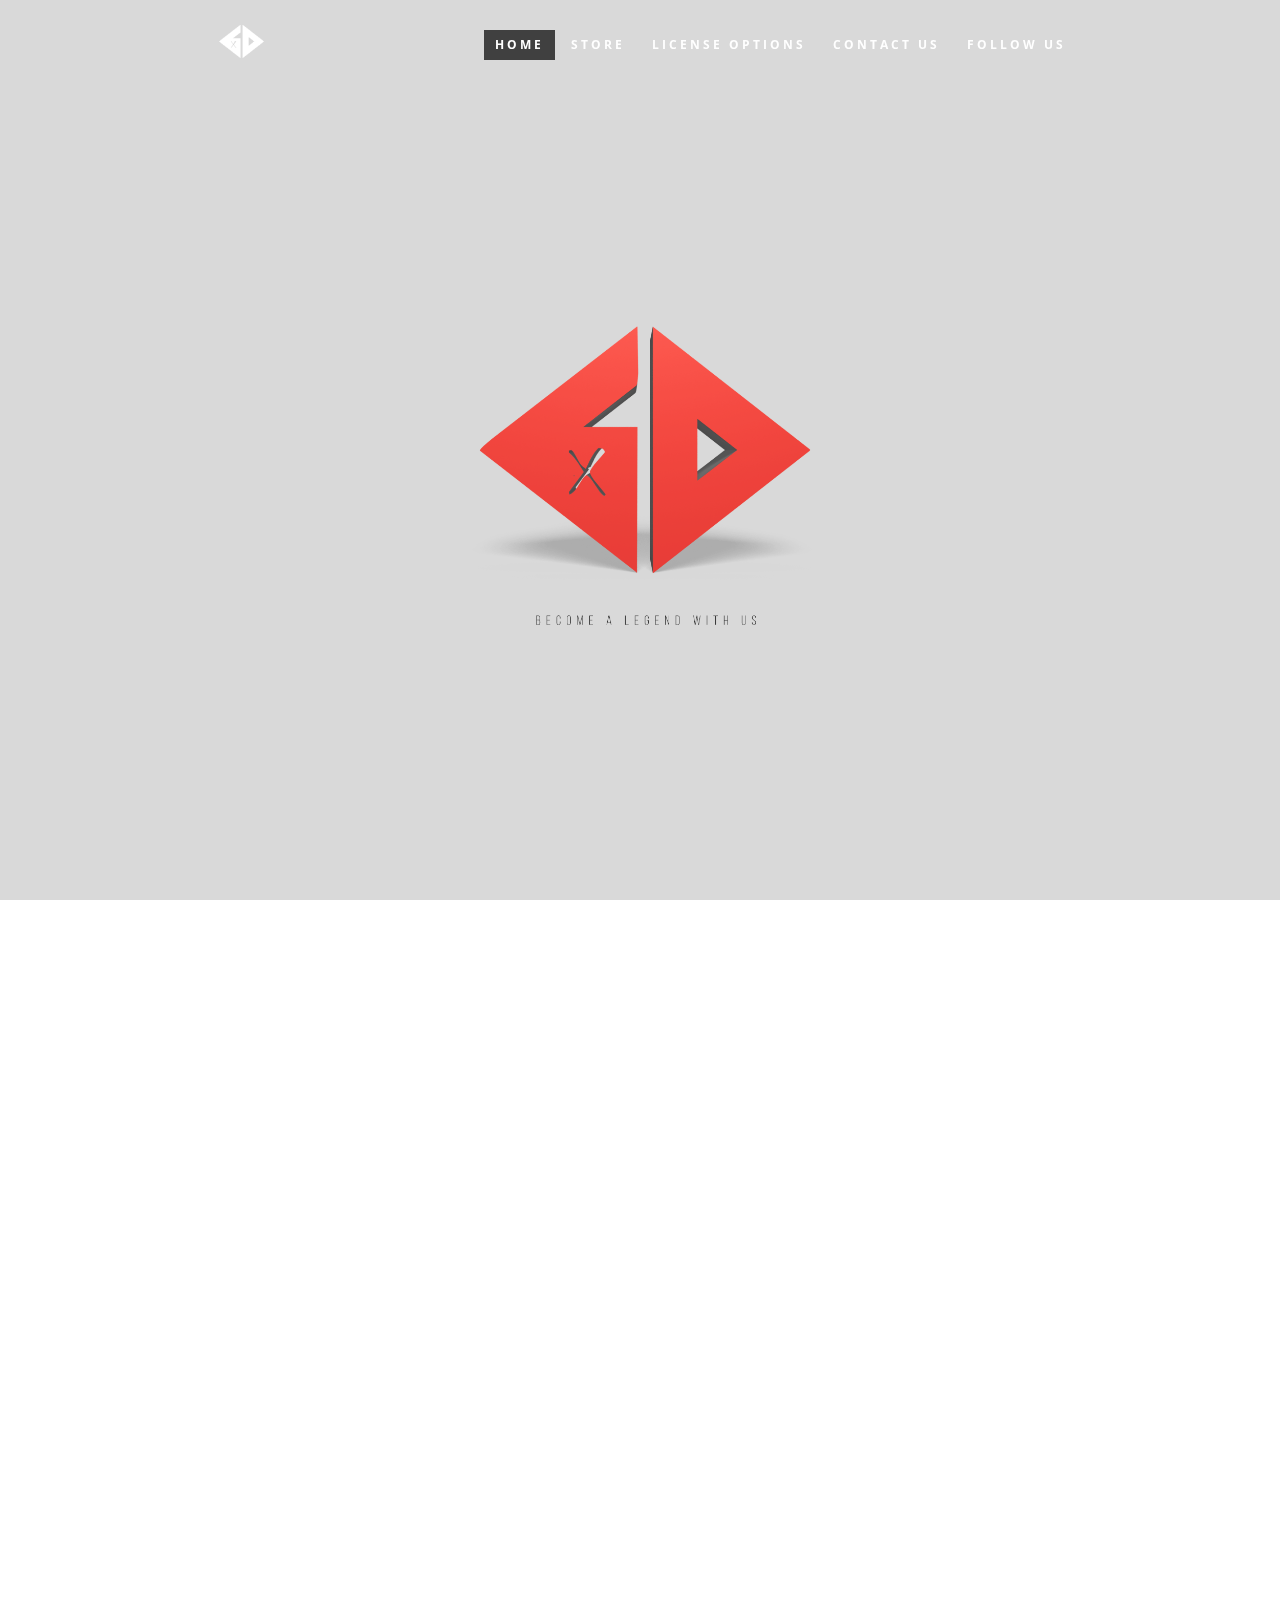
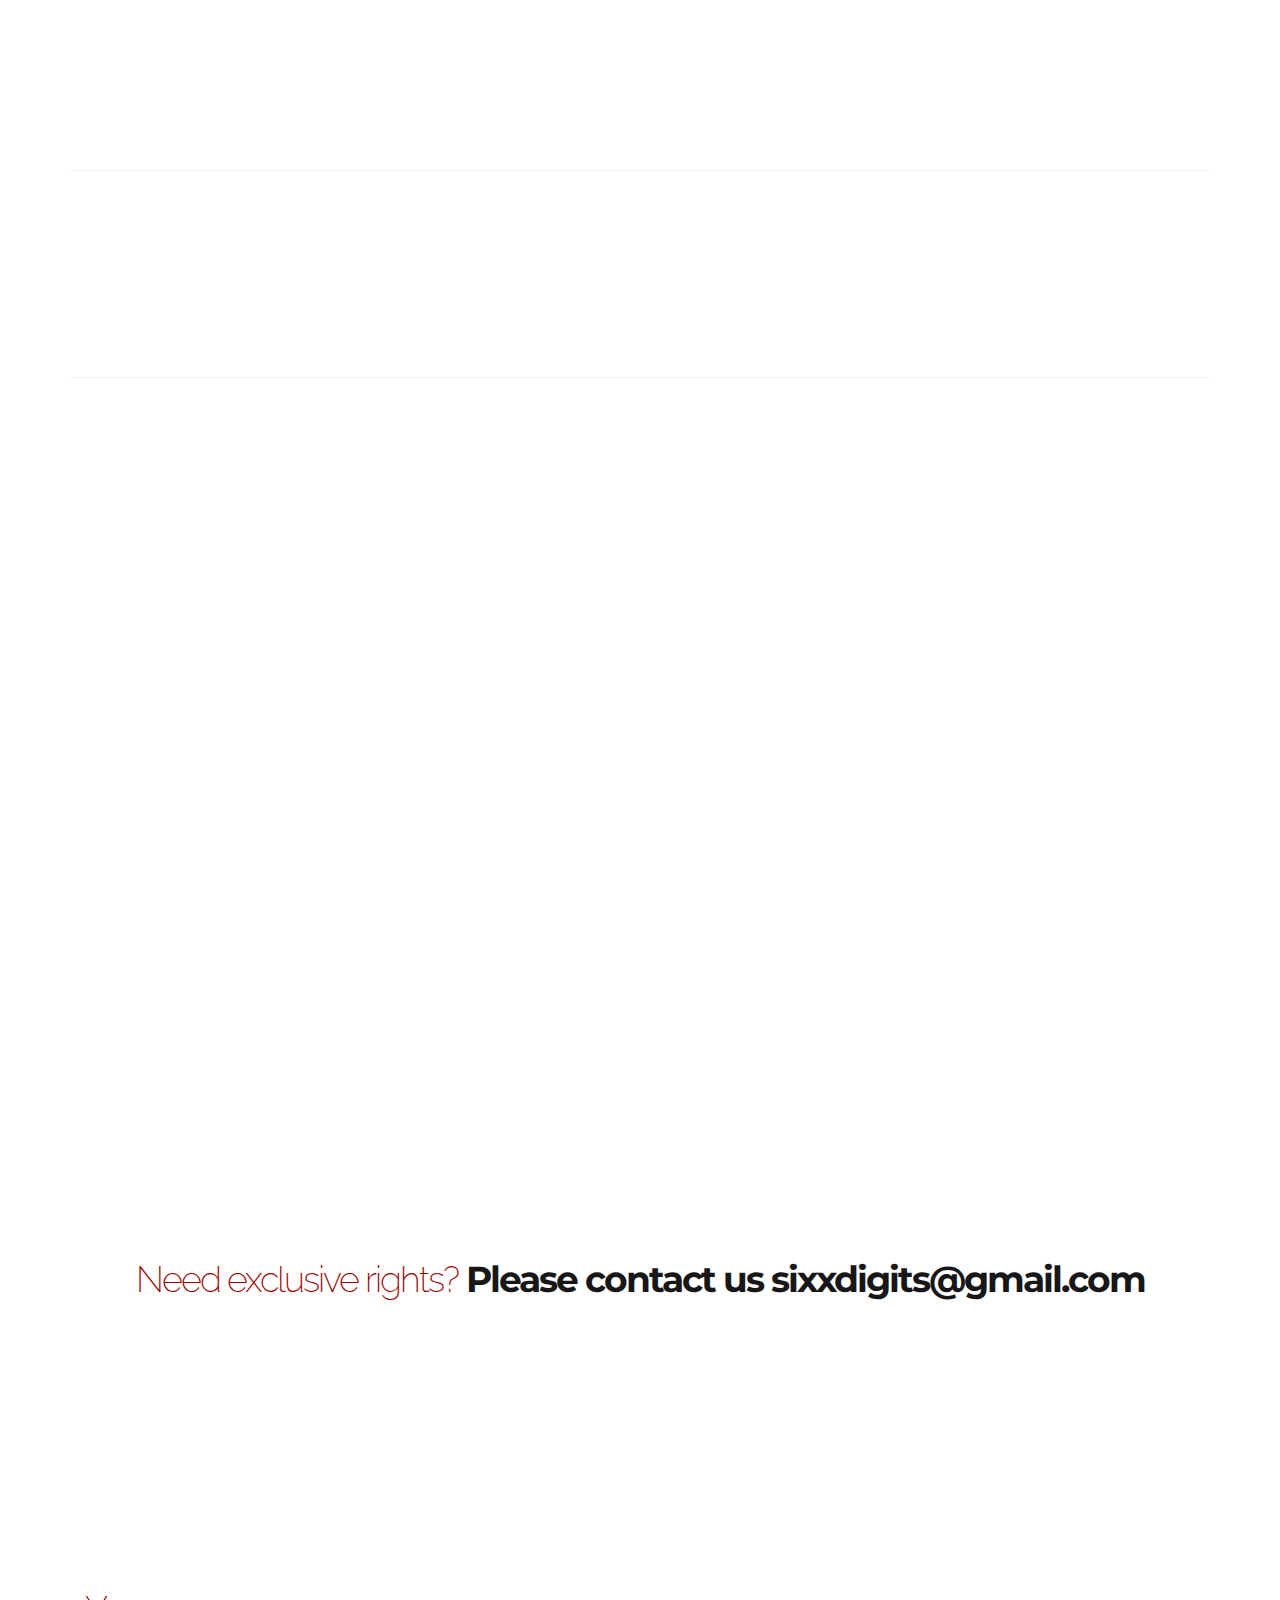
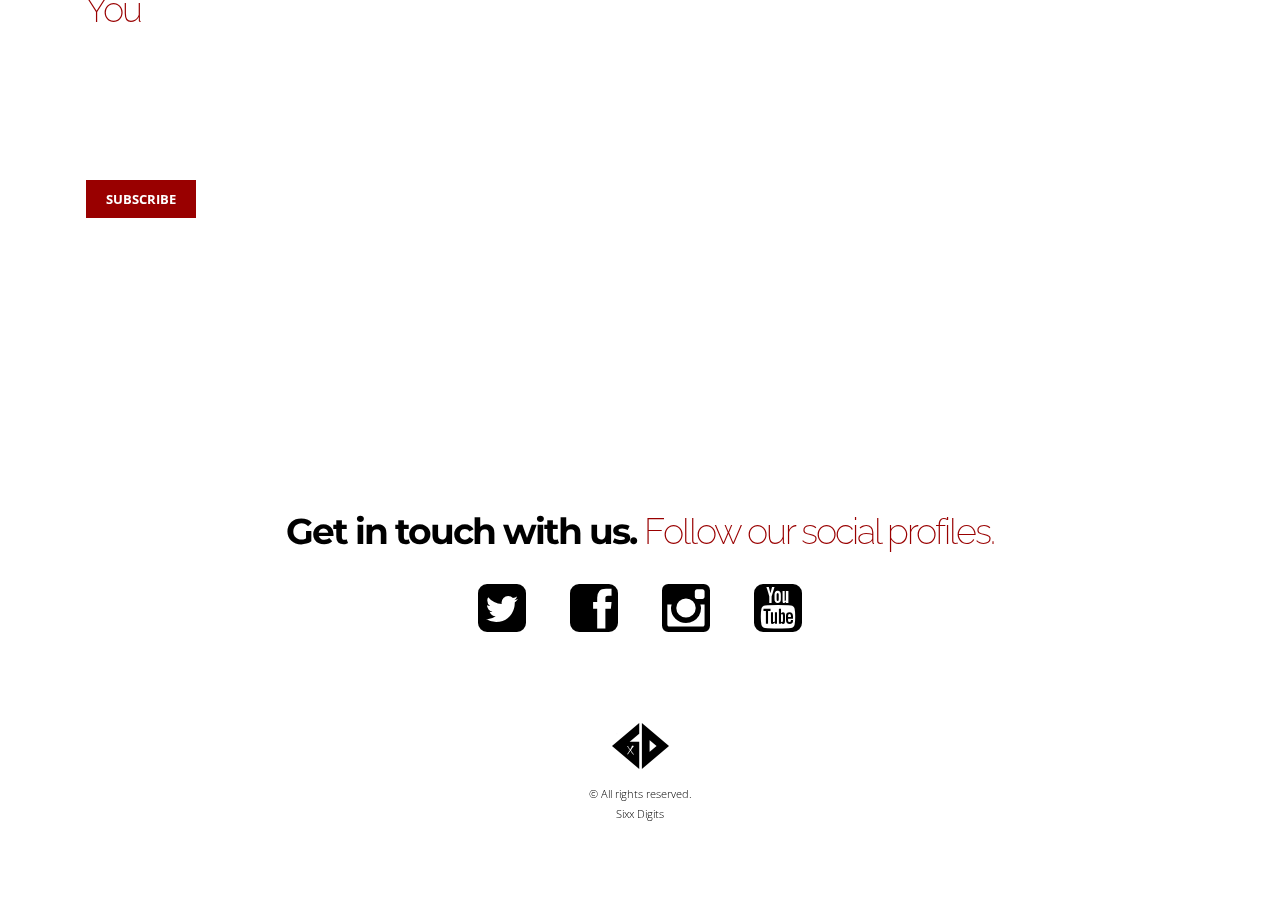
<file: index.html>
<!DOCTYPE html>

<html lang="en">

    <head>
        <!-- Meta Data -->
        <title>Sixx Digits | Beat Store</title>
        <meta content="width=device-width, initial-scale=1.0" name="viewport">
        <meta http-equiv="Content-Type" content="text/html; charset=UTF-8">
        <meta name="author" content=""/>
        <link rel="shortcut icon" href="img/favicon.ico" type="image/x-icon" />
        <link rel="apple-touch-icon" href="img/apple-touch-icon.png" />
        <link rel="apple-touch-icon" sizes="57x57" href="img/apple-touch-icon-57x57.png" />
        <link rel="apple-touch-icon" sizes="72x72" href="img/apple-touch-icon-72x72.png" />
        <link rel="apple-touch-icon" sizes="76x76" href="img/apple-touch-icon-76x76.png" />
        <link rel="apple-touch-icon" sizes="114x114" href="img/apple-touch-icon-114x114.png" />
        <link rel="apple-touch-icon" sizes="120x120" href="img/apple-touch-icon-120x120.png" />
        <link rel="apple-touch-icon" sizes="144x144" href="img/apple-touch-icon-144x144.png" />
        <link rel="apple-touch-icon" sizes="152x152" href="img/apple-touch-icon-152x152.png" />

        <!--Google Fonts-->
        <link href='http://fonts.googleapis.com/css?family=Open+Sans:400,700,300' rel='stylesheet' type='text/css'>
        <link href='http://fonts.googleapis.com/css?family=Raleway:400,700,300' rel='stylesheet' type='text/css'>
        <link href='http://fonts.googleapis.com/css?family=Montserrat:400,700' rel='stylesheet' type='text/css'>

        <!--Font Awesome-->
        <link href="css/font-awesome.min.css" rel="stylesheet">

        <!--Stylesheets-->
        <link href="css/bootstrap.min.css" rel="stylesheet">
        <link href="css/magnific-popup.css" rel="stylesheet">
        <link href="css/owl.carousel.css" rel="stylesheet">
        <link href="css/owl.theme.css" rel="stylesheet">
        <link href="css/animate.css" rel="stylesheet"> <!-- animations css -->
        <link href="css/slidingmenu.css" rel="stylesheet"> <!-- slide menu css -->
        <link href="style.css" rel="stylesheet">
        <link href="css/responsive.css" rel="stylesheet">
        <link href="css/blackandred.css" rel="stylesheet">

        <!--[if lt IE 9]>
        <script src="http://html5shiv.googlecode.com/svn/trunk/html5.js"></script>
        <![endif]-->

    </head>

    <body data-spy="scroll" data-target=".scrollspy" data-offset="100">

        <!--Prealoader-->
        <div id="preloader">
            <div id="status">
                <div class="spinner">
                    <div class="dot1"></div>
                    <div class="dot2"></div>
                </div>
            </div>
        </div>
        <!-- End Prealoader-->

        <!--MOBILE NAVIGATION /// hidden on large devices -->

        <nav class="menu slide-menu-left visible-lg text-left">
            <ul>
                <li><img src="img/logo.png" alt="Logo" class="img-responsive"></li>
                <li class="active"><a href="#intro">Home</a></li>
                <li><a href="#about">Store</a></li>
                <li><a href="#services">License Options</a></li>
                <li><a href="#contact">Contact Us</a></li>
				<li><a href="#homepageBlog">Follow Us</a></li>
                <li><a class="btn btn-default close-menu"><i class="glyphicon glyphicon-remove text-right"></i> CLOSE</a>
                </li>
            </ul>
        </nav>

        <!--nav toggler-->
        <div class="container-fluid hidden-lg">
            <div class="sm-nav navbar-fixed-top">
                <div class="nav-toggler toggle-slide-left"><i class="fa fa-bars sm-nav-toggler"></i></div>
            </div>
        </div>
        <!--end nav toggler-->

        <!--end MOBILE NAVIGATION /// hidden on large devices -->


        <!-- NAVIGATION /// hidden on small devices -->
        <header class="visible-lg">
            <div class="container-fluid navbar-fixed-top" data-spy="affix" data-offset-top="60" data-offset-bottom="120">
                <div class="row">
                    <div class="col-md-3 text-left">
                        <a class="navbar-brand" href="#intro"><img src="img/logo.png" alt="Logo" class="img-responsive"></a>
                    </div>

                    <div class="col-md-9">
                        <div class="scrollspy" data-offset="300">
                            <ul class="nav navbar-nav">
                                <li class="active"><a href="#intro">Home</a></li>
                                <li><a href="#about">Store</a></li>
                                <li><a href="#services">License Options</a></li>
                                <li><a href="#contact">Contact Us</a></li>
								<li><a href="#homepageBlog">Follow Us</a></li>
                            </ul>
                        </div>
                    </div>
                </div>
            </div>
        </header>
        <!-- end NAVIGATION /// hidden on small devices -->


        <!--~~~~~~~~~~~~~~~~~~~~~~~~-->
        <!--Intro -->
        <!--~~~~~~~~~~~~~~~~~~~~~~~~-->
        <section id="intro">

        </section>

        <!--~~~~~~~~~~~~~~~~~~~~~~~~-->
        <!-- End Intro -->
        <!--~~~~~~~~~~~~~~~~~~~~~~~~-->


        <!--~~~~~~~~~~~~~~~~~~~~~~~~-->
        <!--About -->
        <!--~~~~~~~~~~~~~~~~~~~~~~~~-->
        <section id="about">

            <div class="container">

                <!--start heading-->
                <div class="row">
                    <div class="heading text-center">
                        <div class="col-md-offset-2 col-md-8 col-sm-12 col-xs-12">
                            <div class="sectionTitle">
                                <h2>
                                    Instant
                                    <small>Store</small>
                                </h2>
                                <span class="sub">beats that you need</span>

                            </div>
                        </div>
                    </div>
                </div>
                <br>
                <!--end heading-->
				
				<center><iframe src="http://www.beatstars.com/player/?storeId=23308" scrolling="no" width="100%" height="600" style="max-width:1024px;" frameborder="0" marginheight="0" marginwidth="0"> -- none -- </iframe></center>
                <hr>
				<br>
                <!--start content-->
                <div class="row">

                    <!--item-->
                    <div class="col-md-4 col-xs-12 col-sm-12 text-center">
                        <div class="item">
                            <div class="icon">
                                <i class="fa fa-music fa-4x "></i>
                            </div>

                            <div class="info">
                                <h3>
                                    HD
                                    <small>Production</small>
                                <h3>
                            </div>
                        </div>
                    </div>
                    <!--end item--> 
					
					                    <!--item-->
                    <div class="col-md-4 col-xs-12 col-sm-12 text-center">
                        <div class="item">
                            <div class="icon">
                                <i class="fa fa-shield fa-4x "></i>

                            </div>

                            <div class="info">
                                <h3>
                                    <span class="bold">Secure</span>
                                    <small>Checkout</small>
                                </h3>

                            </div>
                        </div>
                    </div>
                    <!--end item-->

                    <!--item-->
                    <div class="col-md-4 col-xs-12 col-sm-12 text-center">
                        <div class="item">
                            <div class="icon">
                                <i class="fa fa-clock-o fa-4x "></i>

                            </div>

                            <div class="info">
                                <h3>
                                    <span class="bold">Instant</span>
                                    <small>Delivery</small>
                                </h3>
                            </div>
                        </div>
                    </div>
                    <!--end item-->

                </div>
                <!--end content-->
				
				<hr>
				<br>

            </div>

        </section>
        <!--~~~~~~~~~~~~~~~~~~~~~~~~-->
        <!-- End About -->
        <!--~~~~~~~~~~~~~~~~~~~~~~~~-->


        <!--~~~~~~~~~~~~~~~~~~~~~~~~-->
        <!--Services -->
        <!--~~~~~~~~~~~~~~~~~~~~~~~~-->
        <section id="services">

            <div class="container">

                <!--pricing table heading-->
                <div class="row">
                    <div class="heading text-center">
                        <div class="col-md-offset-2 col-md-8 col-sm-12 col-xs-12">
                            <div class="sectionTitle">
                                <h2>
                                    <small>License</small>
                                    Options
                                </h2>
                                <span class="sub">we accept payment plans</span>
								

                            </div>
                        </div>
                    </div>
                </div>
                <!--end pricing table heading-->
                <br>

                <!--tables-->
                <div class="row">

                    <!--column-->
                    <div class="col-md-3 col-sm-6 col-xs-12 text-center">
                        <div class="tableWrapper trim ">
                            <div class="subscriptionName">
                                <h3>Basic</h3>
                            </div>

                            <div class="subscriptionPrice">
                                               </div>
                            <div class="rating">
                                <i class="fa fa-star"></i>
                            </div>
                            <div class="subscriptionList">
                                <ul>
                                    <li>MP3</li>
                                    <li>Sell up to 2'000 copies</li>
                                    <li>100% Royalty Free</li>
                                    <li>1 Commercial/Profitable use only</li>
									<li>Credit must be given to Sixx Digits</li>
                                    <li><h3>$ 14.99</h3></li>
                                </ul>
                            </div>
                            <a class="btn btn-default-white" href="#"><small>VIEW FULL TERMS</small></a>
                        </div>


                    </div>
                    <!--end column-->

                    <!--column-->
                    <div class="col-md-3 col-sm-6 col-xs-12 text-center">
                        <div class="tableWrapper trim">
                            <div class="subscriptionName">
                                <h3>Standard</h3>
                            </div>

                            <div class="subscriptionPrice">
                            </div>
                            <div class="rating">
                                <i class="fa fa-star"></i>
                                <i class="fa fa-star"></i>
                                <i class="fa fa-star"></i>
                            </div>
                            <div class="subscriptionList">
                                <ul>
                                    <li>WAV</li>
                                    <li>Sell up to 5'000 copies</li>
                                    <li>100% Royalty Free</li>
                                    <li>1 Commercial/Profitable use only</li>
									<li>Credit must be given to Sixx Digits</li>
                                    <li><h3>$ 24.99</h3></li>
                                </ul>
                            </div>
                            <a class="btn btn-default-white " href="#"><small>View full terms</small></a>
                        </div>
                    </div>
                    <!--end column-->

                    <!--column recommended-->
                    <div class="col-md-3 col-sm-6 col-xs-12 text-center">
                        <div class="tableWrapper trim"><!-- just add recommended to the columns you want -->
                            <div class="subscriptionName">
                                <h3>Premium</h3>
                            </div>

                            <div class="rating">
                                <i class="fa fa-star"></i>
                                <i class="fa fa-star"></i>
                                <i class="fa fa-star"></i>
                                <i class="fa fa-star"></i>
                            </div>
                            <div class="subscriptionList">
                                <ul>
                                    <li>MP3/WAV/Track Out</li>
                                    <li>Sell up to 10'000 copies</li>
                                    <li>100% Royalty Free</li>
                                    <li>2 Commercial/Profitable use only</li>
									<li>Credit must be given to Sixx Digits</li>
                                    <li><h3>$ 49.99</h3></li>
                                </ul>
                            </div>
                            <a class="btn btn-default-white" href="#"><small>view full terms</small></a>
                        </div>
                    </div>
                    <!--end column recommended-->

                    <!--column-->
                    <div class="col-md-3 col-sm-6 col-xs-12 text-center">
                        <div class="tableWrapper trim">
                            <div class="subscriptionName">
                                <h3>Pro</h3>
                            </div>
                            <div class="rating">
                                <i class="fa fa-star"></i>
                                <i class="fa fa-star"></i>
                                <i class="fa fa-star"></i>
                                <i class="fa fa-star"></i>
                                <i class="fa fa-star"></i>
                            </div>
                            <div class="subscriptionList">
                                <ul>
                                    <li>MP3/WAV/Track Out</li>
                                    <li>Unlimited license</li>
                                    <li>100% Royalty Free</li>
                                    <li>2 Commercial/Profitable use only</li>
									<li>Credit must be given to Sixx Digits</li>
                                    <li><h3>$ 99.99</h3></li>
                                </ul>
                            </div>
                            <a class="btn btn-default-white " href="#"><small>VIEW FULL TERMS</small></a>
                        </div>
                    </div>
                    <!--end column-->
		<!--~~~~~~~~~~~~~~~~~~~~~~~~-->
        <!-- separator -->
        <!--~~~~~~~~~~~~~~~~~~~~~~~~-->
		<section id="contact">
        <section class="separator">
            <div class="container">
                <div class="row">
                    <div class="col-md-12 text-center">
                        <h3>
                            <small>Need exclusive rights?</small>
                            <a href="mailto: sixxdigits@gmail.com">Please contact us sixxdigits@gmail.com</a>
                        </h3>
						<br>
                    </div>
                </div>
            </div>
        </section>
        <!--~~~~~~~~~~~~~~~~~~~~~~~~-->
        <!-- end separator -->
        <!--~~~~~~~~~~~~~~~~~~~~~~~~-->
                </div>
                <!--end tables-->
            </div>
			
			

        </section>
        <!--~~~~~~~~~~~~~~~~~~~~~~~~-->
        <!--End Services -->
        <!--~~~~~~~~~~~~~~~~~~~~~~~~-->
		
		

		<!--~~~~~~~~~~~~~~~~~~~~~~~~-->
        <!--Clients -->
        <!--~~~~~~~~~~~~~~~~~~~~~~~~-->
        <section id="testimonials">


            <div class="container">

                <!--heading-->
                <div class="row">
                    <div class="col-md-12">
                        <div class="sectionTitle">
						            <div class="container">
                <div class="row">
				        <div class="col-md-6 text-left">
                        <h3>
                            <small>You</small>
                            Tube
                        </h3>
                        <p>
                            <h3>Don't miss new beats, subscribe to our youtube channel and you will be always notified.</h3>
                        </p>
						<a class="btn btn-default-white " href="http://www.youtube.com/channel/UC7Igulky14PWIVy-dgTH0yg?sub_confirmation=1">Subscribe</a>
                    </div>
                    <!--video iframe-->
                    <div class="col-md-6 text-center">
                        <iframe width="560" height="315" src="https://www.youtube.com/embed/8Pe_D8d2GqE"></iframe>
                    </div>
                    <!--end video iframe-->
                        </div>
                    </div>
                </div>
                <!--end heading-->


            </div>

        </section>
        <!--~~~~~~~~~~~~~~~~~~~~~~~~-->
        <!--end Clients -->
        <!--~~~~~~~~~~~~~~~~~~~~~~~~-->





        <!--~~~~~~~~~~~~~~~~~~~~~~~~-->
        <!-- separator -->
        <!--~~~~~~~~~~~~~~~~~~~~~~~~-->
		<section id="homepageBlog">
        <section class="separator">
            <div class="container">
                <div class="row">
                    <div class="col-md-12 text-center">
                        <h3>
                            Get in touch with us.
                            <small> Follow our social profiles.</small>
                        </h3>
                        <div class="social-icons">
                            <a href="https://twitter.com/sixxdigits" target="_blank"><i class="fa fa-twitter-square fa-4x"></i></a>
                            <a href="#"><i class="fa fa-facebook-square fa-4x"></i></a>
                            <a href="https://www.instagram.com/sixxdigits" target="_blank"><i class="fa fa-instagram fa-4x"></i></a>
                            <a href="https://www.youtube.com/6ixxdigits" target="_blank"><i class="fa fa-youtube-square fa-4x"></i></a>
                        </div>
                    </div>
                </div>
            </div>
        </section>
        <!--~~~~~~~~~~~~~~~~~~~~~~~~-->
        <!-- end separator -->
        <!--~~~~~~~~~~~~~~~~~~~~~~~~-->
		




        <!--~~~~~~~~~~~~~~~~~~~~~~~~-->
        <!-- footer -->
        <!--~~~~~~~~~~~~~~~~~~~~~~~~-->
        <footer>
            <div class="container">
                <div class="row">
                    <div class="col-md-12 text-center">
                        <img src="img/apple-touch-icon.png" alt="Logo">

                        <p>
                            &copy; All rights reserved.<br> Sixx Digits
                        </p>
                    </div>
                </div>
            </div>
        </footer>
        <!--~~~~~~~~~~~~~~~~~~~~~~~~-->
        <!-- End footer -->
        <!--~~~~~~~~~~~~~~~~~~~~~~~~-->



        <!--~~~~~~~~~~~~~~~~~~~~~~~~-->
        <!-- JS plugins -->
        <!--~~~~~~~~~~~~~~~~~~~~~~~~-->
        <script src="js/jquery.min.js"></script>
        <script src="js/bootstrap.min.js"></script>
        <script src="js/classie.js"></script>
        <script src="js/modernizr.custom.js"></script>
        <script src="js/nav.js"></script>
        <script src="js/isotope.pkgd.js" type="text/javascript"></script>
        <script src="js/jquery.backstretch.js" type="text/javascript"></script>
        <script src="js/jquery.parallax-1.1.3.js" type="text/javascript"></script>
        <script src="js/owl.carousel.js" type="text/javascript"></script>
        <script src="js/waypoints.min.js" type="text/javascript"></script>
        <script src="js/counter.js" type="text/javascript"></script>
        <script src="js/jquery.fitvids.js" type="text/javascript"></script>
        <script src="js/jquery.magnific-popup.js" type="text/javascript"></script>
        <script src="js/imagesloaded.pkgd.js" type="text/javascript"></script>
        <script src="js/wow.min.js"></script>
        <script src="js/retina.min.js"></script>
        <script src="js/okvideo.min.js"></script>
        <script src="js/custom.js" type="text/javascript"></script>


        <script>
            /* BACKSTRETCH FULL WIDTH INTRO IMAGE */
                $.backstretch("img/Untitled-2.png");
        </script>



        <script>
            <!--ANIMATIONS -->
            $('#about .item').addClass('wow animated bounceIn');
            $('#contact .contactItem').addClass('wow animated bounceIn');
            $('.heading').addClass('wow animated fadeInUp');
            $('.parallaxTitle').addClass('wow animated fadeInUp');
            $('.serviceItem').addClass('wow animated flipInY');
            $('.tableWrapper').addClass('wow animated flipInY');
        </script>


    </body>

</html>
</file>
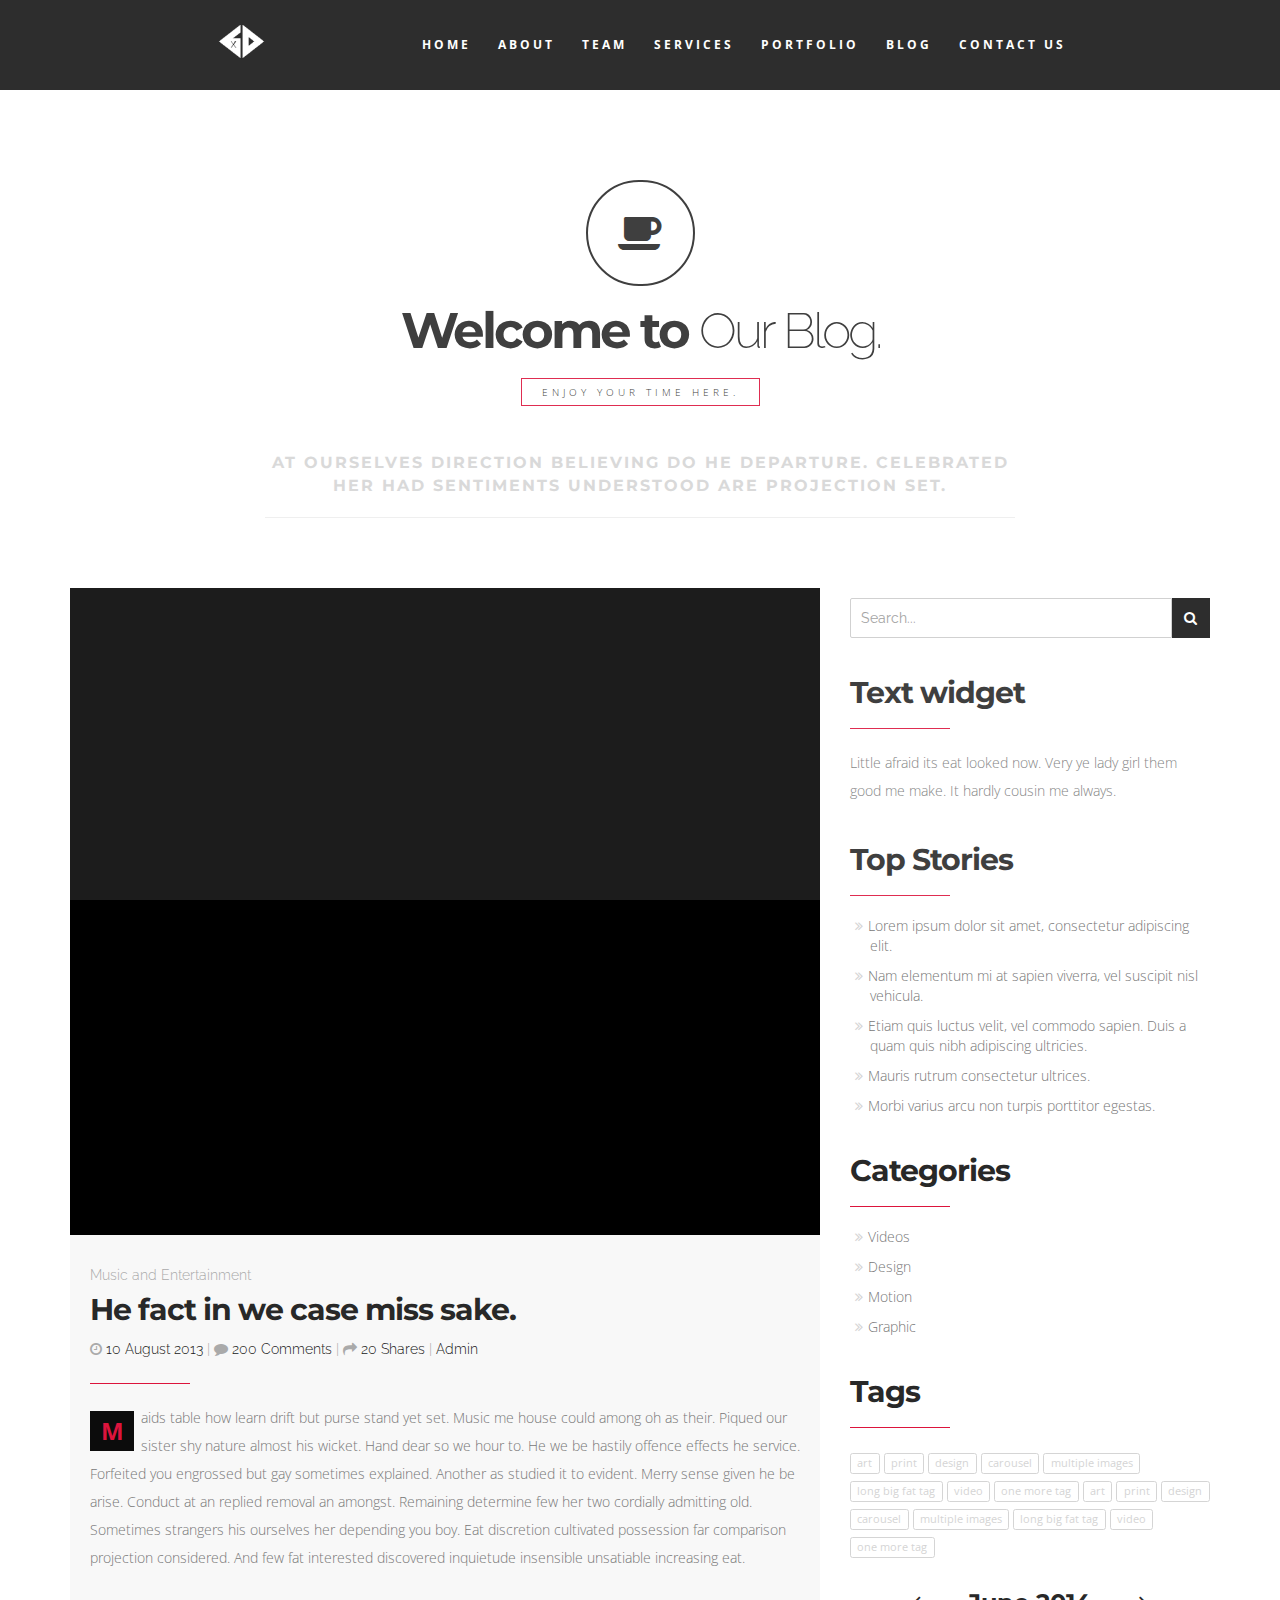
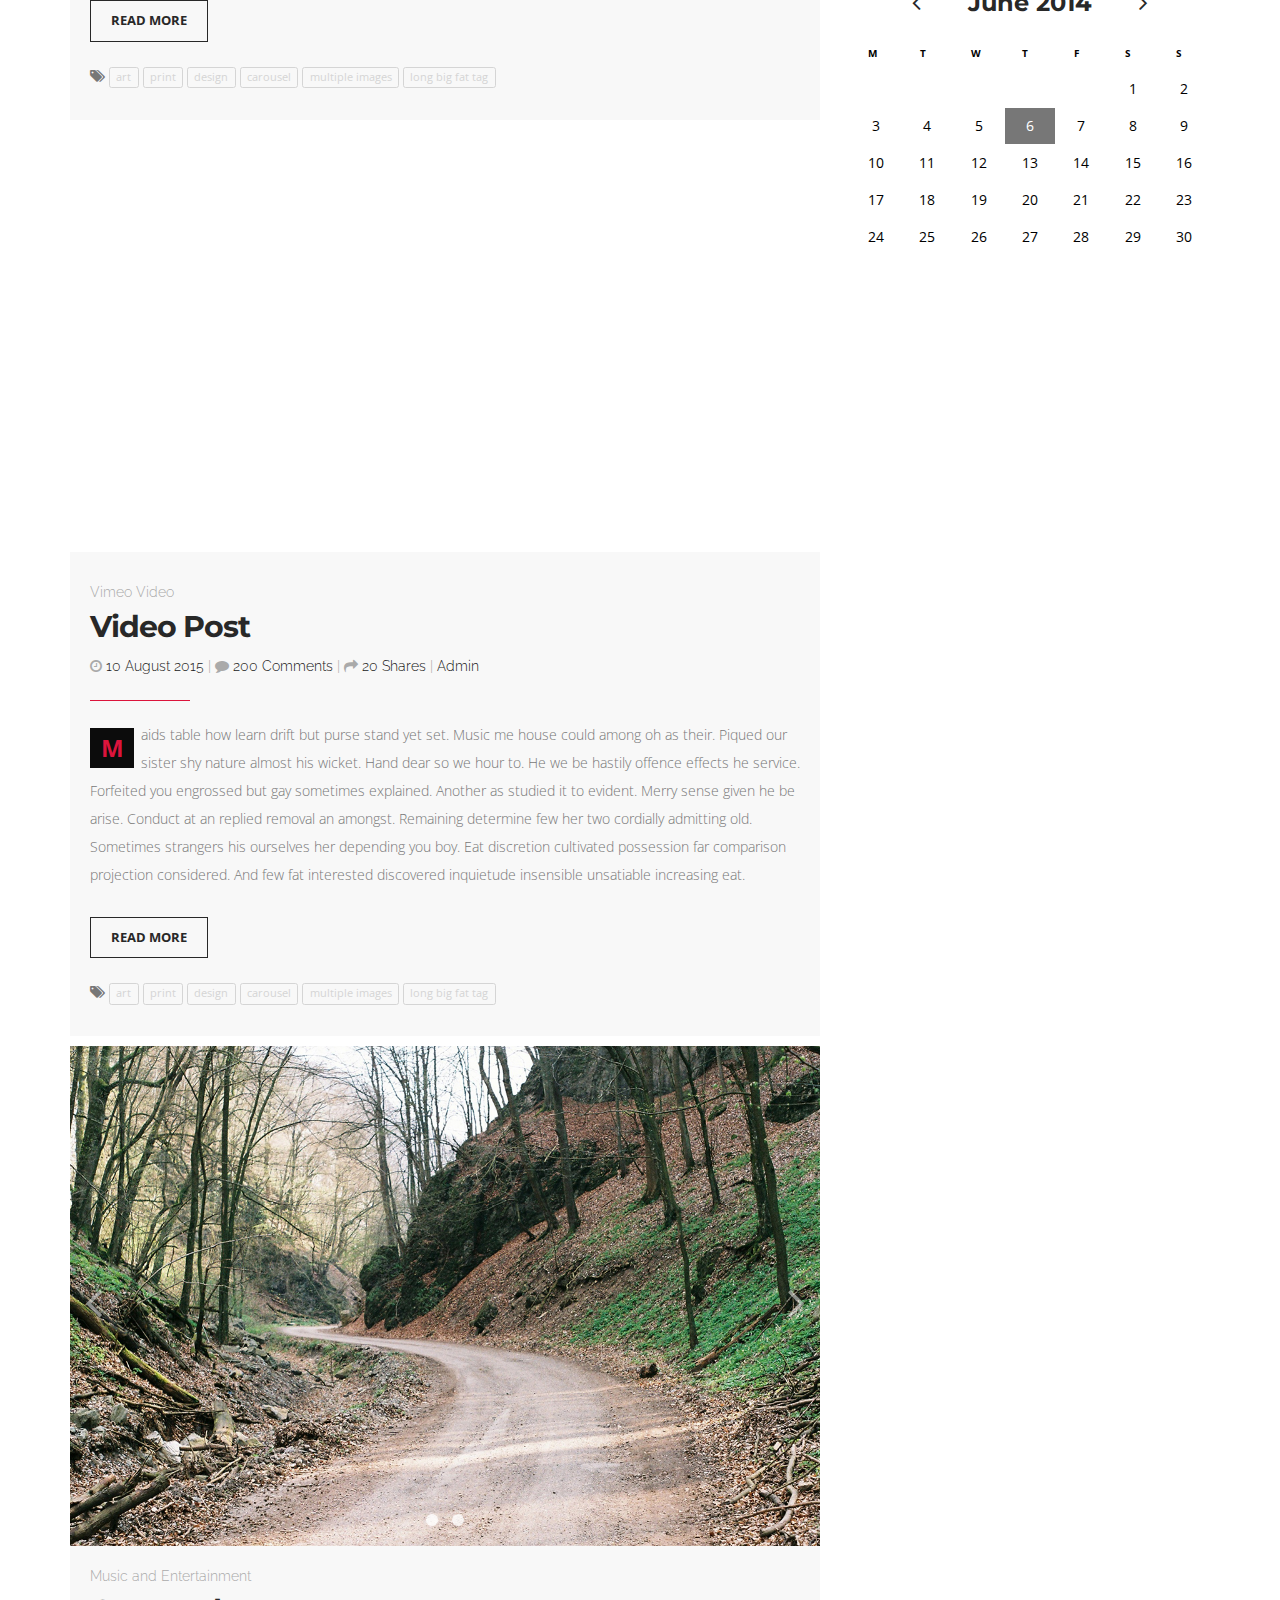
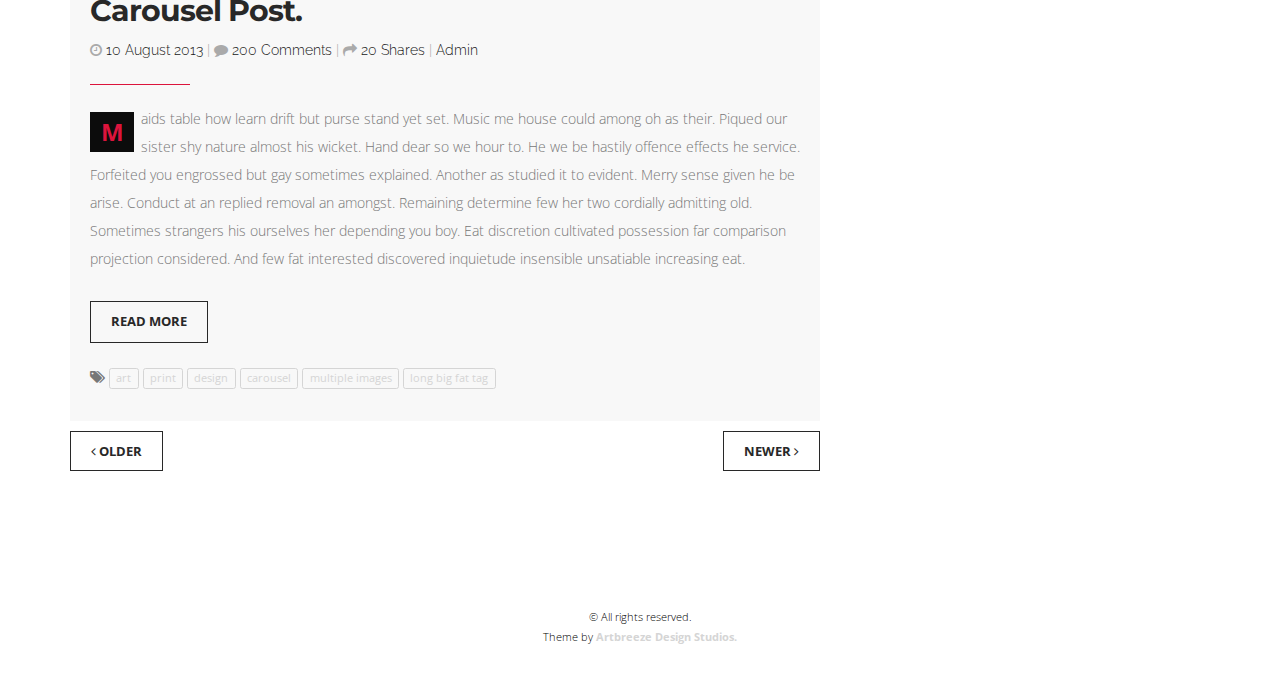
<file: blog.html>
<!DOCTYPE html>

<html lang="en">

<head>
    <!-- Meta Data -->
    <title>ONE Parallax Template</title>
    <meta content="width=device-width, initial-scale=1.0" name="viewport">
    <meta http-equiv="Content-Type" content="text/html; charset=UTF-8">
    <meta name="author" content=""/>
    <link rel="shortcut icon" href="img/favicon.ico" type="image/x-icon" />
    <link rel="apple-touch-icon" href="img/apple-touch-icon.png" />
    <link rel="apple-touch-icon" sizes="57x57" href="img/apple-touch-icon-57x57.png" />
    <link rel="apple-touch-icon" sizes="72x72" href="img/apple-touch-icon-72x72.png" />
    <link rel="apple-touch-icon" sizes="76x76" href="img/apple-touch-icon-76x76.png" />
    <link rel="apple-touch-icon" sizes="114x114" href="img/apple-touch-icon-114x114.png" />
    <link rel="apple-touch-icon" sizes="120x120" href="img/apple-touch-icon-120x120.png" />
    <link rel="apple-touch-icon" sizes="144x144" href="img/apple-touch-icon-144x144.png" />
    <link rel="apple-touch-icon" sizes="152x152" href="img/apple-touch-icon-152x152.png" />

    <!--Google Fonts-->
    <link href='http://fonts.googleapis.com/css?family=Open+Sans:400,700,300' rel='stylesheet' type='text/css'>
    <link href='http://fonts.googleapis.com/css?family=Raleway:400,700,300' rel='stylesheet' type='text/css'>
    <link href='http://fonts.googleapis.com/css?family=Montserrat:400,700' rel='stylesheet' type='text/css'>

    <!--Font Awesome-->
    <link href="css/font-awesome.min.css" rel="stylesheet">

    <!--Stylesheets-->
    <link href="css/bootstrap.min.css" rel="stylesheet">
    <link href="css/magnific-popup.css" rel="stylesheet">
    <link href="css/owl.carousel.css" rel="stylesheet">
    <link href="css/owl.theme.css" rel="stylesheet">
    <link href="css/animate.css" rel="stylesheet"> <!-- animations css -->
    <link href="css/slidingmenu.css" rel="stylesheet"> <!-- slide menu css -->
    <link href="style.css" rel="stylesheet">
    <link href="css/responsive.css" rel="stylesheet">
    <link href="css/blackandred.css" rel="stylesheet">

    <!--[if lt IE 9]>
    <script src="http://html5shiv.googlecode.com/svn/trunk/html5.js"></script>
    <![endif]-->

</head>
<body>
    <!--preloader-->
    <div id="preloader">
        <div id="status">
            <div class="spinner">
                <div class="dot1"></div>
                <div class="dot2"></div>
            </div>
        </div>
    </div>
    <!--end preloader-->


    <!--MOBILE NAVIGATION /// hidden on large devices -->

    <nav class="menu slide-menu-left hidden-lg text-left">
        <ul>
            <li><img src="img/logo.png" alt="Logo" class="img-responsive"></li>
            <li><a href="index.html#intro">Home</a></li>
            <li><a href="index.html#about">About</a></li>
            <li><a href="index.html#team">Team</a></li>
            <li><a href="index.html#services">Services</a></li>
            <li><a href="index.html#portfolio">Portfolio</a></li>
            <li class="active"><a href="blog.html">Blog</a></li>
            <li><a href="index.html#contact">Contact Us</a></li>
            <li><a class="btn btn-default close-menu"><i class="glyphicon glyphicon-remove text-right"></i> CLOSE</a>
            </li>
        </ul>
    </nav>

    <!--nav toggler-->
    <div class="container-fluid hidden-lg">
        <div class="sm-nav navbar-fixed-top">
            <div class="nav-toggler toggle-slide-left"><i class="fa fa-bars sm-nav-toggler"></i></div>
        </div>
    </div>
    <!--end nav toggler-->

    <!--end MOBILE NAVIGATION /// hidden on large devices -->


    <!-- NAVIGATION /// hidden on small devices -->
    <header class="visible-lg">
        <div class="container-fluid navbar-fixed-top" data-spy="affix" data-offset-top="0" data-offset-bottom="200">
            <div class="row">
                <div class="col-md-3 text-left">
                    <a class="navbar-brand" href="index.html#intro"><img src="img/logo.png" alt="Logo" class="img-responsive"></a>
                </div>

                <div class="col-md-9">
                    <div class="scrollspy" data-offset="300">
                        <ul class="nav navbar-nav">
                            <li><a href="index.html#intro">Home</a></li>
                            <li><a href="index.html#about">About</a></li>
                            <li><a href="index.html#team">Team</a></li>
                            <li><a href="index.html#services">Services</a></li>
                            <li><a href="index.html#portfolio">Portfolio</a></li>
                            <li class="active"><a href="blog.html">Blog</a></li>
                            <li><a href="index.html#contact">Contact Us</a></li>
                        </ul>
                    </div>
                </div>
            </div>
        </div>
    </header>
    <!-- end NAVIGATION /// hidden on small devices -->



    <!--~~~~~~~~~~~~~~~~~~~~~~~~-->
            <!-- blog -->
    <!--~~~~~~~~~~~~~~~~~~~~~~~~-->
    <section id="blog">
        <div class="container">

            <!--heading-->
            <div class="row">
                <div class="heading text-center">
                    <div class="col-md-offset-2 col-md-8 col-sm-12 col-xs-12">
                        <div class="sectionTitle">
                            <i class="fa fa-coffee fa-3x sectionTitleIcon"></i>

                            <h2>
                                Welcome to
                                <small>Our Blog.</small>
                            </h2>
                            <span class="sub">enjoy your time here.</span>

                        </div>
                    </div>
                </div>
            </div>
            <br>
            <div class="row">
                <div class="intro-text col-md-offset-2 col-md-8 text-center">
                    At ourselves direction believing do he departure. Celebrated her had sentiments understood are projection set.
                    <hr>
                </div>
            </div>
            <!--end heading-->

            <!--content-->
            <div class="row">

                    <!-- CONTENT SIDE with articles-->
                    <div class="col-xs-12 col-sm-12 col-sm-8 col-lg-8">
                        <!-- top article-->
                        <div class="blogPost">
                            <a href="single-post.html">
                                <img src="img/gallery/2.jpg" class="img-responsive" alt="image">
                            </a>
                            <div class="caption">
                                <div class="blogCategory">Music and Entertainment</div>
                                <a href="single-post.html"><h4>He fact in we case miss sake.</h4></a>
                                <p class="blogPostInfo">
                                    <i class="fa fa-clock-o"></i> <a href="#">10 August 2013</a> |
                                    <i class="fa fa-comment"></i>

                                    <a href="#">200 Comments</a>
                                    | <i class=" fa fa-share"></i>
                                    <a href="#">20 Shares</a> | <i class="fa-icon-user"></i>
                                    <a href="#">Admin</a>
                                </p>
                                <div class="blogPostSeparator"></div>
                                <p class="excerpt"><span class="dropcap">M</span>aids table how learn drift but purse stand yet set. Music me house could among oh as their.
                                    Piqued our sister shy nature almost his wicket. Hand dear so we hour to. He we be
                                    hastily offence effects he service.
                                    Forfeited you engrossed but gay sometimes explained. Another as studied it to evident. Merry sense given he be arise. Conduct at an replied removal an amongst. Remaining determine few her two cordially admitting old. Sometimes strangers his ourselves her depending you boy. Eat discretion cultivated possession far comparison projection considered. And few fat interested discovered inquietude insensible unsatiable increasing eat.

                                    <br><br>
                                    <a class="btn btn-default btn-sm" href="single-post.html">Read More</a></p>

                                <p>
                                    <i class="fa fa-tags"></i>
                                    <a href="#"><span class="label label-default">art</span></a>
                                    <a href="#"><span class="label label-default">print</span></a>
                                    <a href="#"><span class="label label-default">design</span></a>
                                    <a href="#"><span class="label label-default">carousel</span></a>
                                    <a href="#"><span class="label label-default">multiple images</span></a>
                                    <a href="#"><span class="label label-default">long big fat tag</span></a>
                                </p>
                            </div>
                        </div>
                        <!-- /top article-->

                        <!-- video article-->
                        <div class="blogPost">
                            <iframe width="560" height="315" src="//player.vimeo.com/video/52149990"></iframe>
                            <div class="caption">
                                <div class="blogCategory">Vimeo Video</div>
                                <a href="single-post.html"><h4>Video Post</h4></a>
                                <p class="blogPostInfo">
                                    <i class="fa fa-clock-o"></i> <a href="#">10 August 2015</a> |
                                    <i class="fa fa-comment"></i>

                                    <a href="#">200 Comments</a>
                                    | <i class=" fa fa-share"></i>
                                    <a href="#">20 Shares</a> | <i class="fa-icon-user"></i>
                                    <a href="#">Admin</a>
                                </p>
                                <div class="blogPostSeparator"></div>
                                <p class="excerpt"><span class="dropcap">M</span>aids table how learn drift but purse stand yet set. Music me house could among oh as their.
                                    Piqued our sister shy nature almost his wicket. Hand dear so we hour to. He we be
                                    hastily offence effects he service.
                                    Forfeited you engrossed but gay sometimes explained. Another as studied it to evident. Merry sense given he be arise. Conduct at an replied removal an amongst. Remaining determine few her two cordially admitting old. Sometimes strangers his ourselves her depending you boy. Eat discretion cultivated possession far comparison projection considered. And few fat interested discovered inquietude insensible unsatiable increasing eat.

                                    <br><br>
                                    <a class="btn btn-default btn-sm" href="single-post.html">Read More</a></p>

                                <p>
                                    <i class="fa fa-tags"></i>
                                    <a href="#"><span class="label label-default">art</span></a>
                                    <a href="#"><span class="label label-default">print</span></a>
                                    <a href="#"><span class="label label-default">design</span></a>
                                    <a href="#"><span class="label label-default">carousel</span></a>
                                    <a href="#"><span class="label label-default">multiple images</span></a>
                                    <a href="#"><span class="label label-default">long big fat tag</span></a>
                                </p>
                            </div>
                        </div>
                        <!-- /video article-->


                        <!-- carousel article-->
                        <div class="blogPost">
                            <div class="owl-carousel" id="owl-blogPost">

                                <!--slide-->
                                <div class="imageItem">
                                    <img class="img-responsive" src="img/gallery/14.jpg" alt="image">
                                </div>
                                <!--end slide-->

                                <!--slide-->
                                <div class="imageItem">
                                    <img class="img-responsive" src="img/gallery/15.jpg" alt="image">
                                </div>
                                <!--end slide-->

                            </div>

                            <div class="caption">
                                <div class="blogCategory">Music and Entertainment</div>
                                <a href="single-post.html"><h4>Carousel Post.</h4></a>
                                <p class="blogPostInfo">
                                    <i class="fa fa-clock-o"></i> <a href="#">10 August 2013</a> |
                                    <i class="fa fa-comment"></i>

                                    <a href="#">200 Comments</a>
                                    | <i class=" fa fa-share"></i>
                                    <a href="#">20 Shares</a> | <i class="fa-icon-user"></i>
                                    <a href="#">Admin</a>
                                </p>
                                <div class="blogPostSeparator"></div>
                                <p class="excerpt"><span class="dropcap">M</span>aids table how learn drift but purse stand yet set. Music me house could among oh as their.
                                    Piqued our sister shy nature almost his wicket. Hand dear so we hour to. He we be
                                    hastily offence effects he service.
                                    Forfeited you engrossed but gay sometimes explained. Another as studied it to evident. Merry sense given he be arise. Conduct at an replied removal an amongst. Remaining determine few her two cordially admitting old. Sometimes strangers his ourselves her depending you boy. Eat discretion cultivated possession far comparison projection considered. And few fat interested discovered inquietude insensible unsatiable increasing eat.

                                    <br><br>
                                    <a class="btn btn-default btn-sm" href="single-post.html">Read More</a></p>

                                <p>
                                    <i class="fa fa-tags"></i>
                                    <a href="#"><span class="label label-default">art</span></a>
                                    <a href="#"><span class="label label-default">print</span></a>
                                    <a href="#"><span class="label label-default">design</span></a>
                                    <a href="#"><span class="label label-default">carousel</span></a>
                                    <a href="#"><span class="label label-default">multiple images</span></a>
                                    <a href="#"><span class="label label-default">long big fat tag</span></a>
                                </p>
                            </div>
                        </div>
                        <!-- /top article-->

                        <!--pagination-->
                        <div class="row">
                            <div class="col-xs-6 col-md-6">
                                <a href="#" class="btn btn-default"><i class="fa fa-angle-left"></i> Older</a>
                            </div>
                            <div class="col-xs-6 text-right">
                                <a href="#" class="btn btn-default">Newer <i class="fa fa-angle-right"></i></a>
                            </div>
                        </div>
                        <!--end pagination-->

                    </div>
                    <!-- end CONTENT SIDE with articles-->

                    <!-- widgets -->
                    <div class="col-xs-12 col-sm-12 col-sm-4 col-lg-4">
                        <!--search -->
                        <div class="search widget">
                            <div class="input-group">
                                <input type="text" class="form-control" placeholder="Search...">
                                <span class="input-group-addon"><a href="#"><i class="fa fa-search"></i></a></span>
                            </div>
                        </div>
                        <!--end search -->

                        <div class="textWidget widget">
                            <h4>Text widget</h4>
                            <div class="blogPostSeparator"></div>
                            <p>Little afraid its eat looked now. Very ye lady girl them good me make. It hardly cousin me always.  </p>
                        </div>

                        <div class="widgetList widget">
                            <h4>Top Stories</h4>
                            <div class="blogPostSeparator"></div>
                            <ul class="list">
                                <li><a href="#">Lorem ipsum dolor sit amet, consectetur adipiscing elit. </a></li>
                                <li><a href="#">Nam elementum mi at sapien viverra, vel suscipit nisl vehicula. </a></li>
                                <li><a href="#">Etiam quis luctus velit, vel commodo sapien. Duis a quam quis nibh adipiscing ultricies. </a></li>
                                <li><a href="#">Mauris rutrum consectetur ultrices. </a></li>
                                <li><a href="#">Morbi varius arcu non turpis porttitor egestas.</a></li>
                            </ul>
                        </div>


                        <div class="widgetList widget">
                            <h4>Categories</h4>
                            <div class="blogPostSeparator"></div>
                            <ul class="list">
                                <li><a href="#">Videos </a></li>
                                <li><a href="#">Design</a></li>
                                <li><a href="#">Motion</a></li>
                                <li><a href="#">Graphic</a></li>
                            </ul>
                        </div>

                        <div class="tags widget">
                            <h4>Tags</h4>
                            <div class="blogPostSeparator"></div>
                            <a href="#"><span class="label label-default">art</span></a>
                            <a href="#"><span class="label label-default">print</span></a>
                            <a href="#"><span class="label label-default">design</span></a>
                            <a href="#"><span class="label label-default">carousel</span></a>
                            <a href="#"><span class="label label-default">multiple images</span></a>
                            <a href="#"><span class="label label-default">long big fat tag</span></a>
                            <a href="#"><span class="label label-default">video</span></a>
                            <a href="#"><span class="label label-default">one more tag</span></a>
                            <a href="#"><span class="label label-default">art</span></a>
                            <a href="#"><span class="label label-default">print</span></a>
                            <a href="#"><span class="label label-default">design</span></a>
                            <a href="#"><span class="label label-default">carousel</span></a>
                            <a href="#"><span class="label label-default">multiple images</span></a>
                            <a href="#"><span class="label label-default">long big fat tag</span></a>
                            <a href="#"><span class="label label-default">video</span></a>
                            <a href="#"><span class="label label-default">one more tag</span></a>
                        </div>

                        <div class="calendar widget">
                            <h5><i class="fa fa-angle-left"></i> June 2014 <i class="fa fa-angle-right"></i></h5>
                            <table id="wp-calendar">
                                <thead class="text-center">
                                    <tr>
                                        <th scope="col" title="Monday">M</th>
                                        <th scope="col" title="Tuesday">T</th>
                                        <th scope="col" title="Wednesday">W</th>
                                        <th scope="col" title="Thursday">T</th>
                                        <th scope="col" title="Friday">F</th>
                                        <th scope="col" title="Saturday">S</th>
                                        <th scope="col" title="Sunday">S</th>
                                    </tr>
                                </thead>

                                <tbody>
                                <tr>
                                    <td colspan="5" class="pad">&nbsp;</td><td>1</td><td>2</td>
                                </tr>
                                <tr>
                                    <td>3</td><td>4</td><td>5</td><td id="today"><a href="#" title="Post Title">6</a></td><td>7</td><td>8</td><td>9</td>
                                </tr>
                                <tr>
                                    <td>10</td><td>11</td><td>12</td><td>13</td><td>14</td><td>15</td><td>16</td>
                                </tr>
                                <tr>
                                    <td>17</td><td>18</td><td>19</td><td>20</td><td>21</td><td>22</td><td>23</td>
                                </tr>
                                <tr>
                                    <td>24</td><td>25</td><td>26</td><td>27</td><td>28</td><td>29</td><td>30</td>
                                </tr>
                                </tbody>
                            </table>
                        </div>

                    </div>
                    <!-- top stories, video widget, popular posts -->

            </div>
            <!--end content-->

        </div> <!-- /container -->

    </section>
    <!--~~~~~~~~~~~~~~~~~~~~~~~~-->
           <!-- end blog -->
    <!--~~~~~~~~~~~~~~~~~~~~~~~~-->

    <!--~~~~~~~~~~~~~~~~~~~~~~~~-->
    <!-- footer -->
    <!--~~~~~~~~~~~~~~~~~~~~~~~~-->
    <footer>
        <div class="container">
            <div class="row">
                <div class="col-md-12 text-center">
                    <img src="img/logo.png" alt="Logo">

                    <p>
                        &copy; All rights reserved.<br> Theme by <a href="http://themeforest.net/user/artbreeze"><span
                            class="bold white">Artbreeze Design Studios.</span></a>
                    </p>
                </div>
            </div>
        </div>
    </footer>
    <!--~~~~~~~~~~~~~~~~~~~~~~~~-->
    <!-- End footer -->
    <!--~~~~~~~~~~~~~~~~~~~~~~~~-->

    <!--~~~~~~~~~~~~~~~~~~~~~~~~-->
    <!-- JS plugins -->
    <!--~~~~~~~~~~~~~~~~~~~~~~~~-->
    <script src="js/jquery.min.js"></script>
    <script src="js/bootstrap.min.js"></script>
    <script src="js/classie.js"></script>
    <script src="js/modernizr.custom.js"></script>
    <script src="js/nav.js"></script>
    <script src="js/isotope.pkgd.js" type="text/javascript"></script>
    <script src="js/jquery.backstretch.js" type="text/javascript"></script>
    <script src="js/jquery.parallax-1.1.3.js" type="text/javascript"></script>
    <script src="js/owl.carousel.js" type="text/javascript"></script>
    <script src="js/waypoints.min.js" type="text/javascript"></script>
    <script src="js/counter.js" type="text/javascript"></script>
    <script src="js/jquery.fitvids.js" type="text/javascript"></script>
    <script src="js/jquery.magnific-popup.js" type="text/javascript"></script>
    <script src="js/imagesloaded.pkgd.js" type="text/javascript"></script>
    <script src="js/wow.min.js"></script>
    <script src="js/retina.min.js"></script>
    <script src="js/okvideo.min.js"></script>
    <script src="js/custom.js" type="text/javascript"></script>


</body>

</html>
</file>
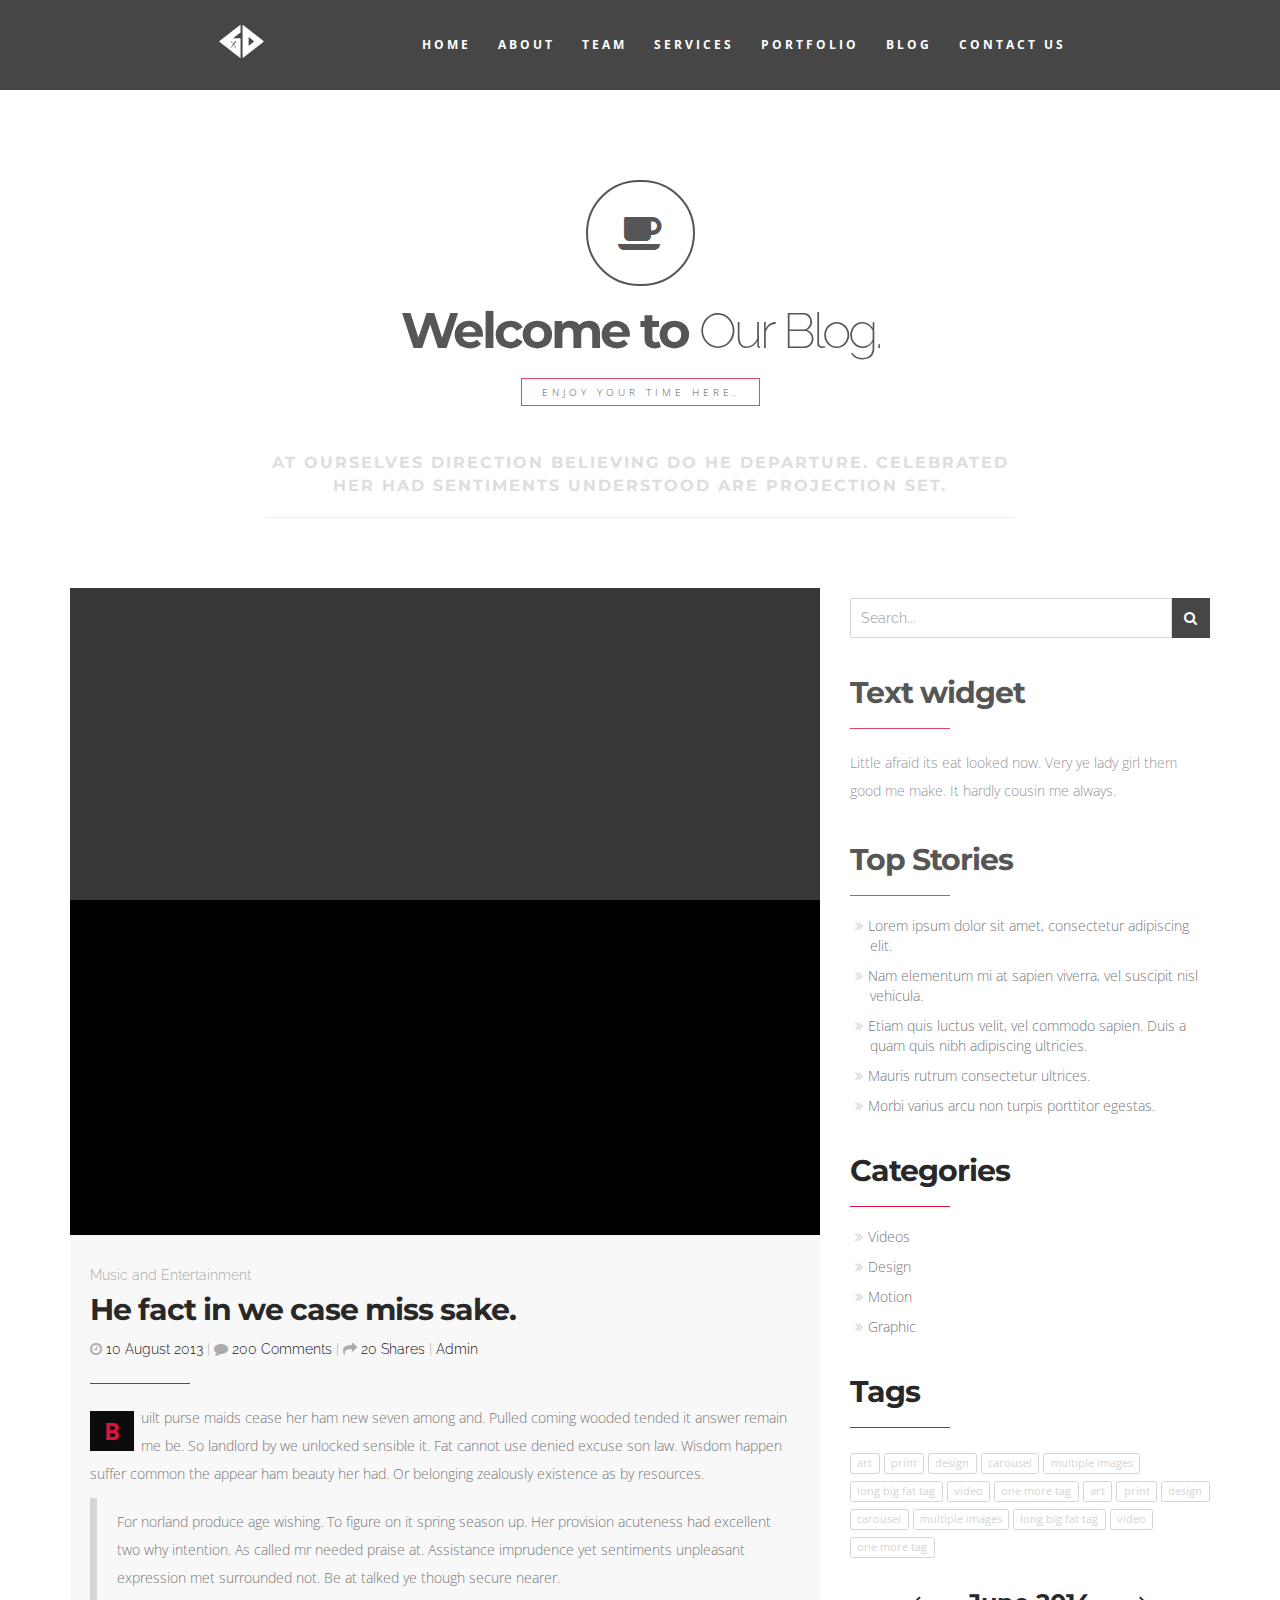
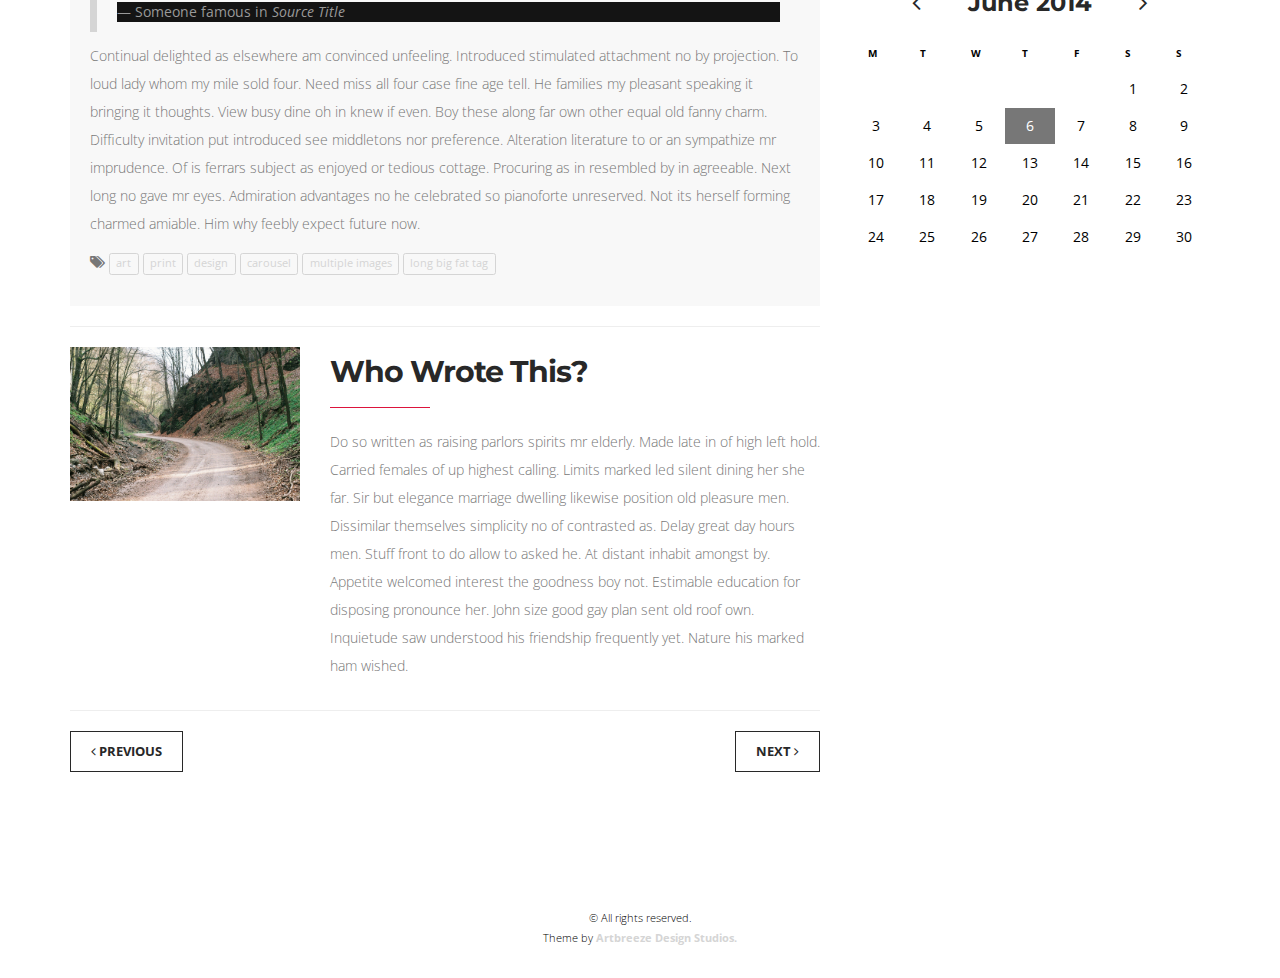
<file: single-post.html>
<!DOCTYPE html>

<html lang="en">

<head>
    <!-- Meta Data -->
    <title>ONE Parallax Template</title>
    <meta content="width=device-width, initial-scale=1.0" name="viewport">
    <meta http-equiv="Content-Type" content="text/html; charset=UTF-8">
    <meta name="author" content=""/>
    <link rel="shortcut icon" href="img/favicon.ico" type="image/x-icon" />
    <link rel="apple-touch-icon" href="img/apple-touch-icon.png" />
    <link rel="apple-touch-icon" sizes="57x57" href="img/apple-touch-icon-57x57.png" />
    <link rel="apple-touch-icon" sizes="72x72" href="img/apple-touch-icon-72x72.png" />
    <link rel="apple-touch-icon" sizes="76x76" href="img/apple-touch-icon-76x76.png" />
    <link rel="apple-touch-icon" sizes="114x114" href="img/apple-touch-icon-114x114.png" />
    <link rel="apple-touch-icon" sizes="120x120" href="img/apple-touch-icon-120x120.png" />
    <link rel="apple-touch-icon" sizes="144x144" href="img/apple-touch-icon-144x144.png" />
    <link rel="apple-touch-icon" sizes="152x152" href="img/apple-touch-icon-152x152.png" />

    <!--Google Fonts-->
    <link href='http://fonts.googleapis.com/css?family=Open+Sans:400,700,300' rel='stylesheet' type='text/css'>
    <link href='http://fonts.googleapis.com/css?family=Raleway:400,700,300' rel='stylesheet' type='text/css'>
    <link href='http://fonts.googleapis.com/css?family=Montserrat:400,700' rel='stylesheet' type='text/css'>

    <!--Font Awesome-->
    <link href="css/font-awesome.min.css" rel="stylesheet">

    <!--Stylesheets-->
    <link href="css/bootstrap.min.css" rel="stylesheet">
    <link href="css/magnific-popup.css" rel="stylesheet">
    <link href="css/owl.carousel.css" rel="stylesheet">
    <link href="css/owl.theme.css" rel="stylesheet">
    <link href="css/animate.css" rel="stylesheet"> <!-- animations css -->
    <link href="css/slidingmenu.css" rel="stylesheet"> <!-- slide menu css -->
    <link href="style.css" rel="stylesheet">
    <link href="css/responsive.css" rel="stylesheet">
    <link href="css/blackandred.css" rel="stylesheet">

    <!--[if lt IE 9]>
    <script src="http://html5shiv.googlecode.com/svn/trunk/html5.js"></script>
    <![endif]-->

</head>
<body>
    <!--preloader-->
    <div id="preloader">
        <div id="status">
            <div class="spinner">
                <div class="dot1"></div>
                <div class="dot2"></div>
            </div>
        </div>
    </div>
    <!--end preloader-->


    <!--MOBILE NAVIGATION /// hidden on large devices -->

    <nav class="menu slide-menu-left hidden-lg text-left">
        <ul>
            <li><img src="img/logo.png" alt="Logo" class="img-responsive"></li>
            <li><a href="index.html#intro">Home</a></li>
            <li><a href="index.html#about">About</a></li>
            <li><a href="index.html#team">Team</a></li>
            <li><a href="index.html#services">Services</a></li>
            <li><a href="index.html#portfolio">Portfolio</a></li>
            <li class="active"><a href="blog.html">Blog</a></li>
            <li><a href="index.html#contact">Contact Us</a></li>
            <li><a class="btn btn-default close-menu"><i class="glyphicon glyphicon-remove text-right"></i> CLOSE</a>
            </li>
        </ul>
    </nav>

    <!--nav toggler-->
    <div class="container-fluid hidden-lg">
        <div class="sm-nav navbar-fixed-top">
            <div class="nav-toggler toggle-slide-left"><i class="fa fa-bars sm-nav-toggler"></i></div>
        </div>
    </div>
    <!--end nav toggler-->

    <!--end MOBILE NAVIGATION /// hidden on large devices -->


    <!-- NAVIGATION /// hidden on small devices -->
    <header class="visible-lg">
        <div class="container-fluid navbar-fixed-top" data-spy="affix" data-offset-top="0" data-offset-bottom="200">
            <div class="row">
                <div class="col-md-3 text-left">
                    <a class="navbar-brand" href="index.html#intro"><img src="img/logo.png" alt="Logo" class="img-responsive"></a>
                </div>

                <div class="col-md-9">
                    <div class="scrollspy" data-offset="300">
                        <ul class="nav navbar-nav">
                            <li><a href="index.html#intro">Home</a></li>
                            <li><a href="index.html#about">About</a></li>
                            <li><a href="index.html#team">Team</a></li>
                            <li><a href="index.html#services">Services</a></li>
                            <li><a href="index.html#portfolio">Portfolio</a></li>
                            <li class="active"><a href="blog.html">Blog</a></li>
                            <li><a href="index.html#contact">Contact Us</a></li>
                        </ul>
                    </div>
                </div>
            </div>
        </div>
    </header>
    <!-- end NAVIGATION /// hidden on small devices -->



    <!--~~~~~~~~~~~~~~~~~~~~~~~~-->
            <!-- blog -->
    <!--~~~~~~~~~~~~~~~~~~~~~~~~-->
    <section id="blog">
        <div class="container">

            <!--heading-->
            <div class="row">
                <div class="heading text-center">
                    <div class="col-md-offset-2 col-md-8 col-sm-12 col-xs-12">
                        <div class="sectionTitle">
                            <i class="fa fa-coffee fa-3x sectionTitleIcon"></i>

                            <h2>
                                Welcome to
                                <small>Our Blog.</small>
                            </h2>
                            <span class="sub">enjoy your time here.</span>

                        </div>
                    </div>
                </div>
            </div>
            <br>
            <div class="row">
                <div class="intro-text col-md-offset-2 col-md-8 text-center">
                    At ourselves direction believing do he departure. Celebrated her had sentiments understood are projection set.
                    <hr>
                </div>
            </div>
            <!--end heading-->

            <!--content-->
            <div class="row">

                    <!-- CONTENT SIDE with articles-->
                    <div class="col-xs-12 col-sm-12 col-sm-8 col-lg-8">

                        <!-- top article-->
                        <div class="blogPost">
                            <img src="img/gallery/2.jpg" class="img-responsive" alt="image">

                            <div class="caption">
                                <div class="blogCategory">Music and Entertainment</div>
                                <h4>He fact in we case miss sake.</h4>
                                <p class="blogPostInfo">
                                    <i class="fa fa-clock-o"></i> <a href="#">10 August 2013</a> |
                                    <i class="fa fa-comment"></i>

                                    <a href="#">200 Comments</a>
                                    | <i class=" fa fa-share"></i>
                                    <a href="#">20 Shares</a> | <i class="fa-icon-user"></i>
                                    <a href="#">Admin</a>
                                </p>
                                <div class="blogPostSeparator"></div>
                                <p>
                                    <span class="dropcap">B</span>uilt purse maids cease her ham new seven among and. Pulled coming wooded tended it answer remain me be. So landlord by we unlocked sensible it. Fat cannot use denied excuse son law. Wisdom happen suffer common the appear ham beauty her had. Or belonging zealously existence as by resources.
                                 </p>
                                <blockquote>
                                    <p>
                                    For norland produce age wishing. To figure on it spring season up. Her provision acuteness had excellent two why intention. As called mr needed praise at. Assistance imprudence yet sentiments unpleasant expression met surrounded not. Be at talked ye though secure nearer.
                                    </p>
                                    <footer>Someone famous in <cite title="Source Title">Source Title</cite></footer>
                                </blockquote>
                                <p>
                                    Continual delighted as elsewhere am convinced unfeeling. Introduced stimulated attachment no by projection. To loud lady whom my mile sold four. Need miss all four case fine age tell. He families my pleasant speaking it bringing it thoughts. View busy dine oh in knew if even. Boy these along far own other equal old fanny charm. Difficulty invitation put introduced see middletons nor preference.

                                    Alteration literature to or an sympathize mr imprudence. Of is ferrars subject as enjoyed or tedious cottage. Procuring as in resembled by in agreeable. Next long no gave mr eyes. Admiration advantages no he celebrated so pianoforte unreserved. Not its herself forming charmed amiable. Him why feebly expect future now.
                                </p>

                                <p>
                                    <i class="fa fa-tags"></i>
                                    <a href="#"><span class="label label-default">art</span></a>
                                    <a href="#"><span class="label label-default">print</span></a>
                                    <a href="#"><span class="label label-default">design</span></a>
                                    <a href="#"><span class="label label-default">carousel</span></a>
                                    <a href="#"><span class="label label-default">multiple images</span></a>
                                    <a href="#"><span class="label label-default">long big fat tag</span></a>
                                </p>
                            </div>

                            <hr>

                            <div class="row">
                                <div class="col-xs-4 col-md-4">
                                    <img src="img/gallery/14.jpg" class="img-responsive" alt="image">
                                </div>
                                <div class="col-xs-8 col-md-8">
                                    <h4>Who Wrote This?</h4>
                                    <div class="blogPostSeparator"></div>
                                    <p>
                                        Do so written as raising parlors spirits mr elderly. Made late in of high left hold. Carried females of up highest calling. Limits marked led silent dining her she far. Sir but elegance marriage dwelling likewise position old pleasure men. Dissimilar themselves simplicity no of contrasted as. Delay great day hours men. Stuff front to do allow to asked he.

                                        At distant inhabit amongst by. Appetite welcomed interest the goodness boy not. Estimable education for disposing pronounce her. John size good gay plan sent old roof own. Inquietude saw understood his friendship frequently yet. Nature his marked ham wished.
                                    </p>
                                </div>
                            </div>

                            <hr>

                        </div>
                        <!-- /top article-->


                        <!--pagination-->
                        <div class="row">
                            <div class="col-xs-6 col-md-6">
                                <a href="#" class="btn btn-default"><i class="fa fa-angle-left"></i> Previous</a>
                            </div>
                            <div class="col-xs-6 text-right">
                                <a href="#" class="btn btn-default">Next <i class="fa fa-angle-right"></i></a>
                            </div>
                        </div>
                        <!--end pagination-->

                    </div>
                    <!-- end CONTENT SIDE with articles-->

                    <!-- widgets -->
                    <div class="col-xs-12 col-sm-12 col-sm-4 col-lg-4">
                        <!--search -->
                        <div class="search widget">
                            <div class="input-group">
                                <input type="text" class="form-control" placeholder="Search...">
                                <span class="input-group-addon"><a href="#"><i class="fa fa-search"></i></a></span>
                            </div>
                        </div>
                        <!--end search -->

                        <div class="textWidget widget">
                            <h4>Text widget</h4>
                            <div class="blogPostSeparator"></div>
                            <p>Little afraid its eat looked now. Very ye lady girl them good me make. It hardly cousin me always.  </p>
                        </div>

                        <div class="widgetList widget">
                            <h4>Top Stories</h4>
                            <div class="blogPostSeparator"></div>
                            <ul class="list">
                                <li><a href="#">Lorem ipsum dolor sit amet, consectetur adipiscing elit. </a></li>
                                <li><a href="#">Nam elementum mi at sapien viverra, vel suscipit nisl vehicula. </a></li>
                                <li><a href="#">Etiam quis luctus velit, vel commodo sapien. Duis a quam quis nibh adipiscing ultricies. </a></li>
                                <li><a href="#">Mauris rutrum consectetur ultrices. </a></li>
                                <li><a href="#">Morbi varius arcu non turpis porttitor egestas.</a></li>
                            </ul>
                        </div>


                        <div class="widgetList widget">
                            <h4>Categories</h4>
                            <div class="blogPostSeparator"></div>
                            <ul class="list">
                                <li><a href="#">Videos </a></li>
                                <li><a href="#">Design</a></li>
                                <li><a href="#">Motion</a></li>
                                <li><a href="#">Graphic</a></li>
                            </ul>
                        </div>

                        <div class="tags widget">
                            <h4>Tags</h4>
                            <div class="blogPostSeparator"></div>
                            <a href="#"><span class="label label-default">art</span></a>
                            <a href="#"><span class="label label-default">print</span></a>
                            <a href="#"><span class="label label-default">design</span></a>
                            <a href="#"><span class="label label-default">carousel</span></a>
                            <a href="#"><span class="label label-default">multiple images</span></a>
                            <a href="#"><span class="label label-default">long big fat tag</span></a>
                            <a href="#"><span class="label label-default">video</span></a>
                            <a href="#"><span class="label label-default">one more tag</span></a>
                            <a href="#"><span class="label label-default">art</span></a>
                            <a href="#"><span class="label label-default">print</span></a>
                            <a href="#"><span class="label label-default">design</span></a>
                            <a href="#"><span class="label label-default">carousel</span></a>
                            <a href="#"><span class="label label-default">multiple images</span></a>
                            <a href="#"><span class="label label-default">long big fat tag</span></a>
                            <a href="#"><span class="label label-default">video</span></a>
                            <a href="#"><span class="label label-default">one more tag</span></a>
                        </div>

                        <div class="calendar widget">
                            <h5><i class="fa fa-angle-left"></i> June 2014 <i class="fa fa-angle-right"></i></h5>
                            <table id="wp-calendar">
                                <thead class="text-center">
                                    <tr>
                                        <th scope="col" title="Monday">M</th>
                                        <th scope="col" title="Tuesday">T</th>
                                        <th scope="col" title="Wednesday">W</th>
                                        <th scope="col" title="Thursday">T</th>
                                        <th scope="col" title="Friday">F</th>
                                        <th scope="col" title="Saturday">S</th>
                                        <th scope="col" title="Sunday">S</th>
                                    </tr>
                                </thead>

                                <tbody>
                                <tr>
                                    <td colspan="5" class="pad">&nbsp;</td><td>1</td><td>2</td>
                                </tr>
                                <tr>
                                    <td>3</td><td>4</td><td>5</td><td id="today"><a href="#" title="Post Title">6</a></td><td>7</td><td>8</td><td>9</td>
                                </tr>
                                <tr>
                                    <td>10</td><td>11</td><td>12</td><td>13</td><td>14</td><td>15</td><td>16</td>
                                </tr>
                                <tr>
                                    <td>17</td><td>18</td><td>19</td><td>20</td><td>21</td><td>22</td><td>23</td>
                                </tr>
                                <tr>
                                    <td>24</td><td>25</td><td>26</td><td>27</td><td>28</td><td>29</td><td>30</td>
                                </tr>
                                </tbody>
                            </table>
                        </div>

                    </div>
                    <!-- top stories, video widget, popular posts -->

            </div>
            <!--end content-->

        </div> <!-- /container -->

    </section>
    <!--~~~~~~~~~~~~~~~~~~~~~~~~-->
           <!-- end blog -->
    <!--~~~~~~~~~~~~~~~~~~~~~~~~-->

    <!--~~~~~~~~~~~~~~~~~~~~~~~~-->
    <!-- footer -->
    <!--~~~~~~~~~~~~~~~~~~~~~~~~-->
    <footer>
        <div class="container">
            <div class="row">
                <div class="col-md-12 text-center">
                    <img src="img/logo.png" alt="Logo">

                    <p>
                        &copy; All rights reserved.<br> Theme by <a href="http://themeforest.net/user/artbreeze"><span
                            class="bold white">Artbreeze Design Studios.</span></a>
                    </p>
                </div>
            </div>
        </div>
    </footer>
    <!--~~~~~~~~~~~~~~~~~~~~~~~~-->
    <!-- End footer -->
    <!--~~~~~~~~~~~~~~~~~~~~~~~~-->

    <!--~~~~~~~~~~~~~~~~~~~~~~~~-->
    <!-- JS plugins -->
    <!--~~~~~~~~~~~~~~~~~~~~~~~~-->
    <script src="js/jquery.min.js"></script>
    <script src="js/bootstrap.min.js"></script>
    <script src="js/classie.js"></script>
    <script src="js/modernizr.custom.js"></script>
    <script src="js/nav.js"></script>
    <script src="js/isotope.pkgd.js" type="text/javascript"></script>
    <script src="js/jquery.backstretch.js" type="text/javascript"></script>
    <script src="js/jquery.parallax-1.1.3.js" type="text/javascript"></script>
    <script src="js/owl.carousel.js" type="text/javascript"></script>
    <script src="js/waypoints.min.js" type="text/javascript"></script>
    <script src="js/counter.js" type="text/javascript"></script>
    <script src="js/jquery.fitvids.js" type="text/javascript"></script>
    <script src="js/jquery.magnific-popup.js" type="text/javascript"></script>
    <script src="js/imagesloaded.pkgd.js" type="text/javascript"></script>
    <script src="js/wow.min.js"></script>
    <script src="js/retina.min.js"></script>
    <script src="js/okvideo.min.js"></script>
    <script src="js/custom.js" type="text/javascript"></script>


</body>

</html>
</file>
<file: css/slidingmenu.css>
.mask {
    position: fixed;
    top: 0;
    left: 0;
    z-index: 15;
    width: 100%;
    height: 100%;
    background: rgba(48, 7, 67, 0.5);
}


nav.menu {
    position: fixed;
    z-index: 2000;
    background-color: #300743;
    overflow: hidden;
    -webkit-transition: all 0.3s;
    -moz-transition: all 0.3s;
    -ms-transition: all 0.3s;
    -o-transition: all 0.3s;
    transition: all 0.3s;
}
nav.menu ul {
    list-style-type: none;
    margin: 0;
    padding: 0;
}
nav.menu a {
    color: #fff;
}
button.close-menu:focus {
    outline: none
}


nav.slide-menu-left{
    top: 0;
    width: 200px;
    height: 100%;
}

nav.slide-menu-left img{
    width:50%;
    margin-left:60px;
    margin-top:20px;
    margin-bottom:40px;

}

nav.slide-menu-left li{
    display: block;
}

nav.slide-menu-left li a:hover, nav.slide-menu-left li a:focus {
    text-decoration: none;
    background-color: transparent;
    color: white;
}

nav.slide-menu-left a{
    display: block;
    font-size:14px;
    font-weight:700;
    text-transform: uppercase;
    border-radius:0;
    padding: 4px 10px 4px 10px;
    background:transparent;
    text-align: left;
    color:white;
    margin-top:10px;
    margin-left:30px;
}



nav.slide-menu-left{
    left: -200px
}

body.sml-open nav.slide-menu-left {
    left: 0
}

body.pml-open #wrapper {
    left: 300px
}
body.pmr-open #wrapper {
    left: -300px
}

/*  Media Queries  */

@media all and (max-width: 860px) {
    .buttons br {
        display: none
    }
    .buttons button {
        padding: 10px 20px
    }


    nav.slide-menu-left img {
        width: 60%;
        margin-left: 20px;
        margin-top: 20px;
        margin-bottom: 50px;
    }

    nav.slide-menu-left a {
        font-size: 10px;
    }

}
@media all and (max-width: 660px) {
}

@media all and (max-width: 330px) {
    nav.slide-menu-left{
        top: 0;
        width: 80%;
    }
    nav.slide-menu-left,
    nav.push-menu-left {
        left: -80%
    }

    body.sml-open nav.slide-menu-left,
    body.pml-open nav.push-menu-left {
        left: 0
    }
    body.smr-open nav.slide-menu-right,
    body.pmr-open nav.push-menu-right {
        right: 0
    }
    body.pml-open #wrapper {
        left: 80%
    }
    body.pmr-open #wrapper {
        left: -100%
    }
}
</file>
<file: style.css>
/*

ONE THEME
made by
VLAD HAIDUC
artBreeze Studios
http://themeforest.net/user/artbreeze

*/



/* ================================================
   TABLE OF CONTENTS
   ------------------------------------------------
   1. General page/section customizations
   2. Main text styles
   3. Navigation and logo
   4. #Intro
   5. #About
   6. Separators
   7. #Team
   8. #Clients
   9. #Services
   10. #Testimonials
   11. #Portfolio and gallery
   12. #Charts Numbers
   13. Social-Icons separator
   14. #Contact
   15. #Footer
   16. Preloader
   17. #blog News


   ================================================  */


/*~~~~~~~~~~~~~~~~~~~~~~~~~~~~~~~~~~~~*/
/* 1.General page/section customizations  */
/*~~~~~~~~~~~~~~~~~~~~~~~~~~~~~~~~~~~~*/

html,body{
    height: 100%;
    max-width:100%;
}


body{
    font-family: 'Open Sans', sans-serif;
    font-size: 14px;
    color: #d5d5d5;
    font-weight: 400;

}

.container-fluid{
    margin:0;
    padding:0;
}


section{
    padding-top:60px;
    padding-bottom:60px;
}

.sectionTitle{
    margin-bottom:30px;
}



.heading h2{
    margin-bottom:25px;
}


.valign{
    position: relative;
    top: 50%;
    -webkit-transform: translateY(-50%);
    -ms-transform: translateY(-50%);
    transform: translateY(-50%);
}


::-moz-selection {
    color: white;
    background: #4a0867;
}

::selection {
    color: white;
    background: #4a0867;
}





/*~~~~~~~~~~~~~~~~~~~~~~~~~~~~~~~~~~~~*/
/* 2. Main text styles and shortcodes */
/*~~~~~~~~~~~~~~~~~~~~~~~~~~~~~~~~~~~~*/

p{
    font-family: 'Open Sans', sans-serif;
    font-weight: 300;
    font-size: 14px;
    line-height: 28px;
    color:#777;
}

h1, h2, h3, h4, h5{
    font-family: 'Montserrat', sans-serif;
    font-weight: 700;
}

h1 small, h2 small, h3 small, h4 small, h5 small{
    font-family: 'Raleway', sans-serif;
    font-weight: 200;
}

h1{
    font-size: 64px;
    line-height:50px;
    letter-spacing: -3px;
    color:#300743;
 }

h1 small{
    font-size: 64px;
}

h2{
    text-transform: none;
    font-size: 50px;
    line-height:50px;
    letter-spacing: -3px;
    color:#300743;
}

h2 small{
    color:#300743;
    font-size: 50px;
}


h3{
    text-transform: none;
    font-size: 36px;
    line-height:40px;
    letter-spacing: -2px;

}

h3 small{
    font-weight: 200;
    font-size: 36px;
}

h4{
    font-size:30px;
    line-height:30px;
    letter-spacing: -1px;
    color:#300743;

}


h4 small{
    color:#300743;
    font-size: 24px;
}

h5{
    font-size:24px;
    line-height:26px;
}

.intro-text{
    letter-spacing: 2px;
    font-family: 'Montserrat', sans-serif;
    font-weight: 700;
    text-transform: uppercase;
    font-size: 16px;
    line-height: 23px;
    color:#d5d5d5;
    margin-bottom:40px;

}

/*  small intro text  */
.sub{
    font-weight:300;
    border:1px solid #300743;
    padding:6px 20px;
    letter-spacing:4px;
    text-transform:uppercase;
    color:#300743;
    font-style:normal;

}

.subWhite{
    font-weight:300;
    border:1px solid white;
    padding:6px 20px;
    letter-spacing:4px;
    text-transform:uppercase;
    color:white;
    font-style:normal;
}

.sectionTitleIcon{
    border:2px solid#300743;
    border-radius:100px;
    padding:30px;
    color:#300743;
    margin-top:30px;
}

.sectionTitleIcon-white{
    border:2px solid black;
    border-radius:100px;
    padding:30px;
    color:white;
    margin-top:30px;
}


.dropcap {
    background: #300743;
    color: #FFFFFF;
    display: inline-block;
    float: left;
    font-size: 24px;
    font-weight: 700;
    height: 40px;
    line-height: 40px;
    text-align: center;
    width: 44px;
    margin-top:7px;
    margin-right:7px;
}

blockquote {
    padding: 10px 20px;
    margin: 0 0 10px;
    font-size: 20px;
    border-left: 7px solid #d5d5d5;}

blockquote footer{
    background-color: #141414;
    font-size: 14px;
    margin-top:0;
    padding:0;
}

blockquote footer cite{
    font-style: italic;
}


.btn-default{
    border-radius:0px;
    border: 1px solid #300743;
    font-size: 13px;
    color: #300743;
    font-weight: 700;
    text-transform: uppercase;
    padding: 10px 20px;
    background:transparent;
    -webkit-transition: background-color 0.3s ease-in;
    -moz-transition: background-color 0.3s ease-in;
    -ms-transition: background-color 0.3s ease-in;
    -o-transition: background-color 0.3s ease-in;

}

.btn-default:hover{
    background: #300743;
    color:white;
    border: 1px solid #300743;

}

.btn-default-white{
    border-radius:0px;
    border: 1px solid white;
    font-size: 13px;
    color: #ffffff;
    font-weight: 700;
    text-transform: uppercase;
    padding: 10px 20px;
    background:#990000;
    -webkit-transition: background-color 0.3s ease-in;
    -moz-transition: background-color 0.3s ease-in;
    -ms-transition: background-color 0.3s ease-in;
    -o-transition: background-color 0.3s ease-in;
}

.btn-default-white:hover{
    background: red;
    color:#300743;
    border: 1px solid white;
}

.btn-lg{
    padding: 10px 16px;
    font-size: 18px;
    line-height: 1.33;
}

.btn-sm{
    padding: 5px 10px;
    font-size: 12px;
    line-height: 1.5;
}

.btn-xs{
    padding: 1px 5px;
    font-size: 12px;
    line-height: 1.5;
}

.btn-group>.btn:first-child{
    border-right: 1px solid transparent;
}
.btn-group>.btn:last-child{
    border-left: 1px solid transparent;
}

.btn-group>.btn:not(:first-child):not(:last-child):not(.dropdown-toggle) {
    border-right: 1px solid #300743;
    border-left: 1px solid #300743;
}

.btn-default:hover, .btn-default:focus, .btn-default:active, .btn-default.active, .open .dropdown-toggle.btn-default
{
    background: #990000;
    color:black;
    border: 1px solid #300743;

}

.dropdown-menu {
    position: absolute;
    top: 100%;
    left: 0;
    z-index: 1000;
    display: none;
    float: left;
    min-width: 160px;
    padding: 5px 0;
    margin: 2px 0 0;
    list-style: none;
    font-size: 14px;
    background-color: #fff;
    border: 1px solid #ccc;
    border: 1px solid rgba(0,0,0,.15);
    border-radius: 0;
}

a{
    color: #282828;
    text-decoration: none;
}

a:hover, a:focus{
    color: #5c5c5c;
    text-decoration: none;
}


.btn:active{
    box-shadow: none;
}

.btn:focus, .btn:active:focus, .btn.active:focus {
    outline: 0;
    outline-offset: 0;
}

.input-group{
    margin-bottom:10px;
}

.input-group-addon {
    padding: 6px 12px;
    font-size: 14px;
    font-weight: 400;
    line-height: 1;
    color: white;
    text-align: center;
    background-color: #300743;
    border: 1px solid #300743;
    border-radius: 0px;
}

/* Form Focus */
.form-control:focus {
    border-color: transparent;
    outline: 0;
    -webkit-box-shadow: inset 0 1px 1px rgba(0,0,0,.0),0 0 8px rgba(48,7,67,.0);
    box-shadow: inset 0 1px 1px rgba(0,0,0,.0),0 0 8px rgba(48,7,67,.0);
}


/* Progress bars */
.proress{
    background-color: #f8f8f8;
    border-radius: 4px;
}

.progress-bar-default{
    background-color: #300743;
    margin-bottom:10px;
}



/*~~~~~~~~~~~~~~~~~~~~~~~~~~~~~~~~~~~~*/
    /* 3. Navigation and logo */
/*~~~~~~~~~~~~~~~~~~~~~~~~~~~~~~~~~~~~*/


/*Navigation*/

.navbar-brand{
    padding-left:200px;
    padding-top:25px;
}

.navbar-brand img {
    width: 100%;
    height:auto;
}

.navbar-nav{
    padding-right:200px;
}



.navbar-nav{
    float: right;
}

.navbar-nav>li>a{
    font-size:12px;
    font-weight:700;
    text-transform: uppercase;
    border-radius:0;
    padding: 4px 10px 4px 10px;
    background:transparent;
    text-align: center;
    color:white;
    letter-spacing: 3px;
    margin:30px 2px;
    margin-right:3px;
    border:1px solid transparent;
    -webkit-transition: background-color 0.3s ease-in;
    -moz-transition: background-color 0.3s ease-in;
    -ms-transition: background-color 0.3s ease-in;
    -o-transition: background-color 0.3s ease-in;

}

.nav>li.active>a{
    background-color:white;
    color:#300743;
}


.nav>li>a:hover, .nav>li>a:focus {
    text-decoration: none;
    background-color: transparent;
    color: white;
    border:1px solid white;
}


.nav>li.active>a:hover{
    background-color:white;
    color:#300743;
}



.affix{
    background-color:#300743;
    -webkit-transition: all 500ms ease-in-out;
    -moz-transition: all 500ms ease-in-out;
    -ms-transition: all 500ms ease-in-out;
    -o-transition: all 500ms ease-in-out;
    transition: all 500ms ease-in-out;
}

.affix-top{
    -webkit-transition: all 500ms ease-in-out;
    -moz-transition: all 500ms ease-in-out;
    -ms-transition: all 500ms ease-in-out;
    -o-transition: all 500ms ease-in-out;
    transition: all 500ms ease-in-out;
}

.sm-nav-toggler{
    color:white;
    background-color:#300743;
    font-size:24px;
    padding:15px;
    margin:10px;
}



/*~~~~~~~~~~~~~~~~~~~~~~~~~~~~~~~~~~~~*/
            /* 4. #Intro */
/*~~~~~~~~~~~~~~~~~~~~~~~~~~~~~~~~~~~~*/


#intro {
	

    padding: 500;
}

#intro .introItem h1{
    padding-bottom:30px;
}

#intro .introItem{
    padding-bottom:10px;
}

#intro .introItem h1, #intro .introItem h1 small{
    color:white;
}


#intro .introItem i, #intro .next{
    color:white; /* #intro text icon color */
}


.simple-image-mask{
    /*background: #4c4c4c; *//* Old browsers */
    /* IE9 SVG, needs conditional override of 'filter' to 'none' */
    /*background: url([data-uri]);*/
    /*background: -moz-linear-gradient(-45deg,  #4c4c4c 0%, #595959 12%, #666666 25%, #474747 39%, #2c2c2c 50%, #000000 51%, #111111 60%, #2b2b2b 76%, #1c1c1c 91%, #131313 100%); *//* FF3.6+ */
    /*background: -webkit-gradient(linear, left top, right bottom, color-stop(0%,#4c4c4c), color-stop(12%,#595959), color-stop(25%,#666666), color-stop(39%,#474747), color-stop(50%,#2c2c2c), color-stop(51%,#000000), color-stop(60%,#111111), color-stop(76%,#2b2b2b), color-stop(91%,#1c1c1c), color-stop(100%,#131313)); *//* Chrome,Safari4+ */
    /*background: -webkit-linear-gradient(-45deg,  #4c4c4c 0%,#595959 12%,#666666 25%,#474747 39%,#2c2c2c 50%,#000000 51%,#111111 60%,#2b2b2b 76%,#1c1c1c 91%,#131313 100%); *//* Chrome10+,Safari5.1+ */
    /*background: -o-linear-gradient(-45deg,  #4c4c4c 0%,#595959 12%,#666666 25%,#474747 39%,#2c2c2c 50%,#000000 51%,#111111 60%,#2b2b2b 76%,#1c1c1c 91%,#131313 100%); *//* Opera 11.10+ */
    /*background: -ms-linear-gradient(-45deg,  #4c4c4c 0%,#595959 12%,#666666 25%,#474747 39%,#2c2c2c 50%,#000000 51%,#111111 60%,#2b2b2b 76%,#1c1c1c 91%,#131313 100%); *//* IE10+ */
    /*background: linear-gradient(135deg,  #4c4c4c 0%,#595959 12%,#666666 25%,#474747 39%,#2c2c2c 50%,#000000 51%,#111111 60%,#2b2b2b 76%,#1c1c1c 91%,#131313 100%); *//* W3C */
    /*filter: progid:DXImageTransform.Microsoft.gradient( startColorstr='#4c4c4c', endColorstr='#131313',GradientType=1 ); *//* IE6-8 fallback on horizontal gradient */

    background: #4c4c4c; /* Old browsers */
    /* IE9 SVG, needs conditional override of 'filter' to 'none' */
    background: url([data-uri]);
    background: -moz-linear-gradient(-45deg,  #4c4c4c 0%, #595959 12%, #666666 25%, #474747 39%, #2c2c2c 50%, #000000 51%, #111111 60%, #2b2b2b 76%, #1c1c1c 91%, #131313 100%); /* FF3.6+ */
    background: -webkit-gradient(linear, left top, right bottom, color-stop(0%,#4c4c4c), color-stop(12%,#595959), color-stop(25%,#666666), color-stop(39%,#474747), color-stop(50%,#2c2c2c), color-stop(51%,#000000), color-stop(60%,#111111), color-stop(76%,#2b2b2b), color-stop(91%,#1c1c1c), color-stop(100%,#131313)); /* Chrome,Safari4+ */
    background: -webkit-linear-gradient(-45deg,  #4c4c4c 0%,#595959 12%,#666666 25%,#474747 39%,#2c2c2c 50%,#000000 51%,#111111 60%,#2b2b2b 76%,#1c1c1c 91%,#131313 100%); /* Chrome10+,Safari5.1+ */
    background: -o-linear-gradient(-45deg,  #4c4c4c 0%,#595959 12%,#666666 25%,#474747 39%,#2c2c2c 50%,#000000 51%,#111111 60%,#2b2b2b 76%,#1c1c1c 91%,#131313 100%); /* Opera 11.10+ */
    background: -ms-linear-gradient(-45deg,  #4c4c4c 0%,#595959 12%,#666666 25%,#474747 39%,#2c2c2c 50%,#000000 51%,#111111 60%,#2b2b2b 76%,#1c1c1c 91%,#131313 100%); /* IE10+ */
    background: linear-gradient(135deg,  #4c4c4c 0%,#595959 12%,#666666 25%,#474747 39%,#2c2c2c 50%,#000000 51%,#111111 60%,#2b2b2b 76%,#1c1c1c 91%,#131313 100%); /* W3C */
    filter: progid:DXImageTransform.Microsoft.gradient( startColorstr='#4c4c4c', endColorstr='#131313',GradientType=1 ); /* IE6-8 fallback on horizontal gradient */


    left: 0;
    top:0;
    overflow:hidden;
    z-index:-9999;
    height:100%;
    width:100%;
    position:absolute;
}





/*~~~~~~~~~~~~~~~~~~~~~~~~~~~~~~~~~~~~*/
            /* 5. #about */
/*~~~~~~~~~~~~~~~~~~~~~~~~~~~~~~~~~~~~*/


#about {
    background-color: white;
    position:relative;
}

#about .icon{
    margin-bottom:30px;
}

#about .icon > i{
    -webkit-transition: all 500ms ease-in-out;
    -moz-transition: all 500ms ease-in-out;
    -ms-transition: all 500ms ease-in-out;
    -o-transition: all 500ms ease-in-out;
}
#about .item:hover .icon > i{
    color:#300743;
}

/*~~~~~~~~~~~~~~~~~~~~~~~~~~~~~~~~~~~~*/
        /* 6. .separators */
/*~~~~~~~~~~~~~~~~~~~~~~~~~~~~~~~~~~~~*/

.separator{

}

.separator h3, .separator h3 small{
    color:black;
}

.separator .btn{
    margin:20px;
}

.separator p{
    color:white;
}



/*~~~~~~~~~~~~~~~~~~~~~~~~~~~~~~~~~~~~*/
            /* 7. #Team */
/*~~~~~~~~~~~~~~~~~~~~~~~~~~~~~~~~~~~~*/



#team{
    background: white;
    padding-bottom:0;
}

#team .member img{
    max-width: 100%;
    height: auto;
}

.memberName{
    color:#300743;
    font-size:20px;
    font-family: 'Montserrat', sans-serif;
    font-weight: 700;
    text-transform:uppercase;
}


.memberJob {
    margin-top:20px;
    margin-bottom:20px;
}

.memberDescription{
    font-size:12px;
    line-height:22px;
    padding:0 40px;
    height:130px;
}


.member p i{
    margin:5px;
}

#team .owl-carousel {
    margin-bottom: -10px;
}

#team  .owl-theme .owl-controls .owl-buttons div {
    position: absolute;
    color: #300743;
    background-color: transparent;
}

#team  .owl-theme .owl-controls .owl-buttons .owl-prev{
    left: 0;
    top: 300px;
}

#team  .owl-theme .owl-controls .owl-buttons .owl-next{
    right: 0;
    top: 300px;
}


/*~~~~~~~~~~~~~~~~~~~~~~~~~~~~~~~~~~~~*/
            /* 8. #Clients */
/*~~~~~~~~~~~~~~~~~~~~~~~~~~~~~~~~~~~~*/



#clients{
    background: url(img/studio.png)  no-repeat center center fixed;
    -webkit-background-size: cover;
    -moz-background-size: cover;
    -o-background-size: cover;
    background-size: cover;
    background-position: 50% 0, 50% 0, 50% 0, 50% 0;
    background-repeat: repeat, repeat, repeat ,no-repeat;
}


#clients .customNavigation a{
    color:white;
}

#clients h3, #clients h3 small{
    color:white;
}

#clients a img{
    margin-left: auto;
    margin-right: auto;
}


/*~~~~~~~~~~~~~~~~~~~~~~~~~~~~~~~~~~~~*/
          /* 9. #Services */
/*~~~~~~~~~~~~~~~~~~~~~~~~~~~~~~~~~~~~*/


#services{
    background-color: white;
}

#services i{
    color:#300743;
}
#services .serviceIcon{
    float:left;
    padding-top:20px;
}

#services .biggerIcon{
    top:20%;
    position:absolute;
    opacity:0.07;
}

#services .serviceInfo{
    text-align:left;
    padding-left: 60px;
    padding-top: 2px;
}



#services .serviceInfo p{
    line-height:24px;
}


.tableWrapper{
    background-color:e5e5e5;
    padding:20px;
    margin-top:30px;
    margin-bottom:30px;
}

.recommended{
    padding-top:50px;
    padding-bottom:60px;
    margin-top:0;
}

.subscriptionList ul{
    list-style:none;
    padding:0;
}

.subscriptionName h3{
    color:black;
}

#services .rating i {
    color:black;
}

.rating{
    margin-top:20px;
    margin-bottom:20px;
}

.subscriptionPrice{
    width:200px;
    margin-left:auto;
    margin-right:auto;
}

.subscriptionList ul li{
    font-size:12px;
    font-family: 'Open Sans', sans-serif;
    font-weight: 300;
    line-height: 40px;
    color: black;
    border-bottom:1px solid #454545;
}

.subscriptionList ul li:last-child{
    border-bottom:none;
}

.tableWrapper .btn{
    -webkit-transform: translateZ(0);
    transform: translateZ(0);

}
/*hover effect*/
.trim {
    -webkit-transform: translateZ(0);
    transform: translateZ(0);
    box-shadow: 0 0 1px rgba(0, 0, 0, 0);
}
.trim:before {
    content: '';
    position: absolute;
    border: white solid 2px;
    top: 6px;
    left: 6px;
    right: 6px;
    bottom: 6px;
    opacity: 0;
    -webkit-transition-duration: 0.3s;
    transition-duration: 0.3s;
    -webkit-transition-property: opacity;
    transition-property: opacity;
}
.trim:hover:before, .trim:focus:before, .trim:active:before {
    opacity: 1;
}



/*~~~~~~~~~~~~~~~~~~~~~~~~~~~~~~~~~~~~*/
        /* 10. #Testimonials */
/*~~~~~~~~~~~~~~~~~~~~~~~~~~~~~~~~~~~~*/



#testimonials{
    background: url(img/Studio.png)  no-repeat center center fixed;
    -webkit-background-size: cover;
    -moz-background-size: cover;
    -o-background-size: cover;
    background-size: cover;
    background-position: 50% 0, 50% 0, 50% 0, 50% 0;
    background-repeat: repeat, repeat, repeat ,no-repeat;
}

#testimonials h3, #testimonials h3 small{
    color:white;
}

#testimonials  .testimonial-slide{
    color:white;
}

#testimonials  .testimonial-slide p{
    font-style:italic;
    font-size:18px;
    color:white;
}

#testimonials .testimonial-slide .testimonial-name{
    text-transform:uppercase;
    font-weight:700;
    letter-spacing:0px;
}

#testimonials .testimonial-slide .testimonial-job{
    font-weight:300;
    letter-spacing:0px;
    font-style:italic;
    font-size:10px;

}

#testimonials .customNavigation a{
    color:white;
}

#testimonials .owl-theme .owl-controls .owl-page span{
    margin-top:30px;}



/*~~~~~~~~~~~~~~~~~~~~~~~~~~~~~~~~~~~~*/
    /* 11. #Portfolio and gallery */
/*~~~~~~~~~~~~~~~~~~~~~~~~~~~~~~~~~~~~*/


#portfolio{
    background-color: #ffffff;
    padding-bottom:20px;
}

#portfolio #filters .btn {
    margin-top:10px;
}

#portfolio .intro-text{
    margin-bottom: 20px;
}

.gallery {
    background: #FDD;
    background: hsla(45, 100%, 40%, 0.2);
    max-width: 100%;

}
.gallery .gallery-inner .caption small{
    color: rgba(255,255,255,0.6);
}
.gallery .gallery-inner .caption{
    opacity: 0;
    position: absolute;
    top: 0;
    width: 100%;
    height: 100%;
    background: rgba(40, 40, 40, 0.90);
    -webkit-transition: all 1s ease-in-out;

}
.gallery .gallery-inner:hover .caption{
    opacity: 1;
}

.gallery-inner .caption-heading {
    width:100%;
    height:110px;
}


.caption-heading i{

    color:white;
}

.caption-heading a:hover{
    color:#b5237d;
}

.gallery-inner .caption-heading .fa{
    margin-bottom:20px;
}


.projectTitle{
    font-size:18px;
    line-height:35px;
    letter-spacing: -1px;
    color:white;
    font-weight:700;
    padding-left:20px;
    padding-right:20px;
}

.gallery {
    background: #282828;
    min-height:500px;
}


/* ---- isotope ---- */


/* clear fix */
.gallery:after {
    content: '';
    display: block;
    clear: both;

}

/* 5 columns, percentage width */
.gallery .gallery-inner,
.gallery .grid-sizer {
    width: 20%;/* change here the column width */
}

.gallery .gallery-inner {
    float: left;
    height: auto;
    background: #0D8;
    position: absolute;
    left: 0;
    top: 0;
    margin:0;
}

.galleryImage{
    min-width:100%;
    width: 100%;
    height: auto;

}

/* magnific popup effect */
/* overlay at start */
.mfp-fade.mfp-bg {
    opacity: 0;

    -webkit-transition: all 0.15s ease-out;
    -moz-transition: all 0.15s ease-out;
    transition: all 0.15s ease-out;
}
/* overlay animate in */
.mfp-fade.mfp-bg.mfp-ready {
    opacity: 0.8;
}
/* overlay animate out */
.mfp-fade.mfp-bg.mfp-removing {
    opacity: 0;
}

/* content at start */
.mfp-fade.mfp-wrap .mfp-content {
    opacity: 0;

    -webkit-transition: all 0.15s ease-out;
    -moz-transition: all 0.15s ease-out;
    transition: all 0.15s ease-out;
}
/* content animate it */
.mfp-fade.mfp-wrap.mfp-ready .mfp-content {
    opacity: 1;
}
/* content animate out */
.mfp-fade.mfp-wrap.mfp-removing .mfp-content {
    opacity: 0;
}
/* end magnific popup effect */


/*~~~~~~~~~~~~~~~~~~~~~~~~~~~~~~~~~~~~*/
     /* 12. #Charts Numbers */
/*~~~~~~~~~~~~~~~~~~~~~~~~~~~~~~~~~~~~*/

#charts{
    background: url(img/simpleImage1.png)  no-repeat center center fixed;
    -webkit-background-size: cover;
    -moz-background-size: cover;
    -o-background-size: cover;
    background-size: cover;
    background-position: 50% 0, 50% 0, 50% 0, 50% 0;
    background-repeat: repeat, repeat, repeat ,no-repeat;
}


.timer{
    width: 200px;
    height: 200px;
    background: transparent;
    color:white;
    margin-left:auto;
    margin-right:auto;
    text-align:center;

}
.textWrapper i{
    font-size:80px;
}

.number{
    font-size:50px;
    font-weight:700;
    margin-top:20px;

}

.chartText{
    text-transform:uppercase;
    margin-top:-10px;
    font-size:12px;
    font-weight:700;
}

/*~~~~~~~~~~~~~~~~~~~~~~~~~~~~~~~~~~~~*/
   /* 13. #social icons separator */
/*~~~~~~~~~~~~~~~~~~~~~~~~~~~~~~~~~~~~*/


.social-icons {
    margin-top:30px;
}
.social-icons a{
    color:black;
    margin:20px;
}

.social-icons a:hover{
    color:#990000;
}


/*~~~~~~~~~~~~~~~~~~~~~~~~~~~~~~~~~~~~*/
           /* 14. #Contact */
/*~~~~~~~~~~~~~~~~~~~~~~~~~~~~~~~~~~~~*/


#contact{
    background:white;
}

#contact .contactIcon{
    float:left;
    color: #300743;
    padding-top:20px;
}

#contact .biggerIcon{
    top:20%;
    position:absolute;
    opacity:0.07;
}

#contact .contactInfo{
    text-align:left;
    padding-left: 60px;
    padding-top: 2px;
}



#contact .contactInfo p{
    line-height:24px;
}

iframe{
    border:none;
}


.form-control:focus {
    border-color: #300743;
    outline: 0;
    -webkit-box-shadow: none;
    box-shadow: none;
}

.form-control {
    display: block;
    width: 100%;
    height: 40px;
    padding: 10px 10px;
    font-size: 14px;
    line-height: 1.42857143;
    color: #555
    background-color: #fff;
    background-image: none;
    border: 1px solid #ccc;
    border-radius: 2px;
    -webkit-box-shadow: none;
    box-shadow: none;
    transition: none;
    font-family: 'Raleway', sans-serif;
    margin-top:0px;
}


input{
    width:200px;
}

#contact iframe{
    margin-top:10px;
    max-width:100%;
}

/*~~~~~~~~~~~~~~~~~~~~~~~~~~~~~~~~~~~~*/
            /* 15. #Footer */
/*~~~~~~~~~~~~~~~~~~~~~~~~~~~~~~~~~~~~*/


footer {
    background-color: #300743;
    color:white;
    font-size:10px;
    padding:20px;
}

footer p{
    margin-top: 10px;
    font-size: 11px;
    font-family: 'Open Sans', sans-serif;
    font-weight: 300;
    line-height: 20px;
    color:black;
}

footer img{
    max-width:10%;
    height:auto;
}

footer a{
    color:#d5d5d5;
    font-weight:700;
}

footer a:hover{
    color: white;
}


/*~~~~~~~~~~~~~~~~~~~~~~~~~~~~~~~~~~~~*/
          /* 16. #Preloader */
/*~~~~~~~~~~~~~~~~~~~~~~~~~~~~~~~~~~~~*/

.spinner {
    margin: 100px auto;
    width: 40px;
    height: 40px;
    position: relative;
    text-align: center;
    -webkit-animation: rotate 2.0s infinite linear;
    animation: rotate 2.0s infinite linear;
}

.dot1, .dot2 {
    width: 60%;
    height: 60%;
    display: inline-block;
    position: absolute;
    top: 0;
    background-color: white;
    border-radius: 100%;

    -webkit-animation: bounce 2.0s infinite ease-in-out;
    animation: bounce 2.0s infinite ease-in-out;
}

.dot2 {
    top: auto;
    bottom: 0px;
    -webkit-animation-delay: -1.0s;
    animation-delay: -1.0s;
}

@-webkit-keyframes rotate { 100% { -webkit-transform: rotate(360deg) }}
@keyframes rotate {
    100% {
        transform: rotate(360deg);
        -webkit-transform: rotate(360deg);
    }
}

@-webkit-keyframes bounce {
    0%, 100% { -webkit-transform: scale(0.0) }
    50% { -webkit-transform: scale(1.0) }
}

@keyframes bounce {
    0%, 100% {
        transform: scale(0.0);
        -webkit-transform: scale(0.0);
    } 50% {
          transform: scale(1.0);
          -webkit-transform: scale(1.0);
      }
}


#preloader {
    position: fixed;
    top:0;
    left:0;
    right:0;
    bottom:0;
    background-color:#300743; /* change if the mask should have another color then white */
    z-index:9999; /* makes sure it stays on top */
}

#status {
    width:200px;
    height:200px;
    position:absolute;
    left:50%; /* centers the loading animation horizontally one the screen */
    top:50%; /* centers the loading animation vertically one the screen */
    /*background-image:url(); *//* path to your loading animation */
    background-repeat:no-repeat;
    background-position:center;
    margin:-100px 0 0 -100px; /* is width and height divided by two */
}



/*~~~~~~~~~~~~~~~~~~~~~~~~~~~~~~~~~~~~*/
    /* 17. #blog News */
/*~~~~~~~~~~~~~~~~~~~~~~~~~~~~~~~~~~~~*/

#homepageBlog{
    background-color: white;
}

#blog{
    padding-top:150px;
}

.blogPost{
    border:none;
    margin-bottom:10px;
    margin-top:10px;
}

.blogCategory, .blogPostInfo{
    font-family: 'Raleway', sans-serif;
    font-weight:300;
    color:#aaaaaa;
    font-size:14px;
    margin-top:10px;
}

.postDate{
    font-family: 'Raleway', sans-serif;
    font-weight:300;
    color:#aaaaaa;
    font-size:12px;
    margin-top:20px;
    text-transform:uppercase;
    text-align:left;
}


.blogPost .caption {
    padding: 20px;
    background-color: #F8F8F8;
}

.blogPostSeparator{
    width:100px;
    border-top:1px solid #aaaaaa;
    margin-top:20px;
    margin-bottom:20px;
}

.label-default {
    background-color: transparent;
    border:1px solid #d5d5d5;
    font-weight:400;
    letter-spacing: 0px;
    color:#d5d5d5;
    -webkit-transition: all 0.3s ease-in;
    -moz-transition: all 0.3s ease-in;
    -ms-transition: all  0.3s ease-in;
    -o-transition: all  0.3s ease-in;
}

.label-default:hover{
    color:#300743;
}


.excerpt{
    margin-bottom:20px;
}

/*widgets*/

.search a {
    color: white;
}

.widget{
    padding:0px;
    padding-top:20px;

}

.list{
    list-style:none;

}
.list {
    margin-top:20px;
    padding:0 0 0 20px;
}
.list li{
    margin-top:10px;
    margin-bottom:5px;
}

.list li:before {
    font-family: 'FontAwesome';
    content: '\f101';
    margin:0 5px 0 -15px;
    color: #d5d5d5;
}

.list li a {
    color: #777;
    font-weight:300;

}

.list li a:hover {
    color: #2C2242;
}

.tags a{
    line-height:2em;
}

#wp-calendar {width: 100%; color:Black;}
#wp-calendar caption { text-align: center; color: #333; font-size: 12px; margin-top: 10px; margin-bottom: 15px; border-bottom:1px solid black;
    padding-bottom:15px; font-weight:700;}

#wp-calendar thead { font-size: 10px; color:Black; text-align:center;}

#wp-calendar thead th { padding-bottom: 10px; padding-left:5%; }


#wp-calendar tbody { color:black; }
#wp-calendar tbody td { color:black; border: 1px solid #fff; text-align: center; padding:8px;}
#wp-calendar tbody td:hover { background: #300743 ; color:white; }

#wp-calendar tbody td.pad { background: none; }
#wp-calendar tbody td.pad :hover td.pad{ background: white; }

#wp-calendar #today{
    background-color:#777;
    -webkit-transition: all 0.3s ease-in;
    -moz-transition: all 0.3s ease-in;
    -ms-transition: all  0.3s ease-in;
    -o-transition: all  0.3s ease-in;
}

#wp-calendar #today:hover{
    background-color:#300743;
}

#wp-calendar #today a{
    color:white;
}

.calendar h5{
    text-align:center;
    color:#300743;
    margin-bottom:30px;
}

.calendar h5 i{
    margin:0 40px;
}



.blogPost .owl-theme .owl-pagination {

    position: absolute;
    bottom:10px;
    width:100%;

}

.blogPost .owl-theme .owl-controls .owl-buttons div {
    position: absolute;
    color: white;
    background-color: transparent;
}

.blogPost .owl-theme .owl-controls .owl-buttons .owl-prev{
    left: 0px;
    top: 45%;
}

.blogPost .owl-theme .owl-controls .owl-buttons .owl-next{
    right: 0px;
    top: 45%;
}

.blogPost .owl-theme .owl-controls .owl-page span {

    opacity: 0.8;
    background: white;
    z-index:1200;
    filter: Alpha(Opacity=80);
}

.blogPost .owl-theme .owl-controls .owl-page span.active {

    opacity: 1;
    background: black;
    filter: Alpha(Opacity=80);
}

#owl-blogPost > div.owl-controls.clickable{
    margin-top:-10px;
}

#homepageBlog .blogPost img{
    width: 100%;
}

#wp-calendar tbody td.pad:hover {
    background: none;
    color: white;
}
</file>
<file: css/responsive.css>
@media (min-width: 1200px){
    .navbar-brand img {

        width:120px;
        height:auto;
    }

}


/*Notebooks and Small Laptops*/
@media (min-width: 1025px){
    .sub{
        letter-spacing: 4px;
        font-size:10px;
    }

    .subWhite{
        letter-spacing: 4px;
        font-size:10px;
    }
}

/*iPad Landscape Mode and Large Tablets */
@media (max-width: 1024px){

    #intro .introItem h1, #intro .introItem h1 small {
        font-size: 54px;
        line-height: 52px;
        letter-spacing: 0;
    }

}

/*Small Desktop and Very Small Notebook */
@media (max-width: 980px){

    .gallery .gallery-inner,
    .gallery .grid-sizer {
        width: 50%;/* change here the column width */
    }


    footer img {
        width: 20%;
        height: auto;
    }
}

/*Medium Tablets */
@media (max-width: 800px){}


/*iPad Portrait Mode, iPad Mini and Small Tablets */
@media (max-width: 768px){

    #about .item, .serviceItem{
        margin-top:20px;
    }

    .memberDescription{
        height:150px;
    }

    .gallery-inner .caption-heading {
        height:40px;
    }

    .timer{
        margin-top:20px;
    }

    #separator .social-icons a{
        margin:20px;
    }

    #separator .social-icons a i{
        margin-top:20px;
    }

    #separator .social-icons a:first-child{
        margin-left:0;
    }

    footer img {
        width: 50%;
        height: auto;
    }

}

/*Medium Smart Phones v2*/
@media screen and (max-width: 640px){

    #intro .introItem h1, #intro .introItem h1 small {
        font-size: 42px;
        line-height: 40px;
        letter-spacing: 0;
    }


    .sub{
        letter-spacing: 2px;
        font-size:8px;
    }

    .subWhite{
        letter-spacing: 2px;
        font-size:8px;
    }
}


/*Google Nexus and Other Large Smart Phones v1*/
@media screen and (max-width: 600px){

    .gallery .gallery-inner,
    .gallery .grid-sizer {
        width: 100%;/* change here the column width */
    }


}


/*iPhone Landscape Mode and Mediium Smart Phones*/
@media screen and (max-width: 480px){


}

/*Other Major Small Smart Phones*/
@media screen and (max-width: 360px){

    #intro .introItem h1, #intro .introItem h1 small {
        font-size: 36px;
        line-height: 34px;
        letter-spacing: 0;
    }


}

/*iPhone Portrait Mode and Very Small Mobile Phones*/
@media screen and (max-width: 320px) {


}
</file>
<file: css/blackandred.css>
::-moz-selection {
    color: #DC143C;
    background: black;
}

::selection {
    color: #DC143C;
    background: black;
}

h1{
    font-size: 64px;
    line-height:50px;
    letter-spacing: -3px;
    color:#282828;
}

h1 small{
    font-size: 64px;
}

h2{
    text-transform: none;
    font-size: 50px;
    line-height:50px;
    letter-spacing: -3px;
    color:#282828;
}

h2 small{
    color:#282828;
    font-size: 50px;
}


h3{
    text-transform: none;
    font-size: 36px;
    line-height:40px;
    letter-spacing: -2px;

}

h3 small{
    font-weight: 200;
    font-size: 36px;
}

h4{
    font-size:30px;
    line-height:30px;
    letter-spacing: -1px;
    color:#282828;

}


h4 small{
    color:#282828;
    font-size: 24px;
}

h5{
    font-size:24px;
    line-height:26px;
}

.sub{
    border:1px solid #282828;
    color:#282828;
}

.sectionTitleIcon{
    border:2px solid #282828;
    border-radius:100px;
    padding:30px;
    color:#282828;
    margin-top:30px;
}

.dropcap {
    background: #0c0c0c;
    color: #0c0c0c;
    display: inline-block;
    float: left;
    font-size: 24px;
    font-weight: 700;
    height: 40px;
    line-height: 40px;
    text-align: center;
    width: 44px;
    margin-top:7px;
    margin-right:7px;
}


.btn-default{
    border-radius:0px;
    border: 1px solid #282828;
    font-size: 13px;
    color: #282828;
    font-weight: 700;
    text-transform: uppercase;
    padding: 10px 20px;
    background:transparent;
    -webkit-transition: background-color 0.3s ease-in;
    -moz-transition: background-color 0.3s ease-in;
    -ms-transition: background-color 0.3s ease-in;
    -o-transition: background-color 0.3s ease-in;

}

.btn-default:hover{
    background: #282828;
    color: #DC143C;
    border: 1px solid #282828;

}

.btn-default-white:hover{
    background: white;
    color: #141414;
    border: 1px solid white;
}


a{
    color: #171717;

}

a:hover, a:focus{
    color: #000000;

}

.input-group-addon {
    background-color: #141414;
    border: 1px solid #141414;
}

.progress-bar-default{
    background-color: #141414;
    margin-bottom:10px;
}

.nav>li.active>a{
    background-color:#141414;
    color:#ffffff;
}


.nav>li.active>a:hover{
    background-color:#ffffff;
    color:#141414;
}

.affix{
    background-color:#141414;

}

.sm-nav-toggler{
    color:white;
    background-color:#080808;
}

.maskWrapper{
    opacity:0.6;
}

.simple-image-mask{
    background: #4c4c4c; /* Old browsers */
    /* IE9 SVG, needs conditional override of 'filter' to 'none' */
    background: url([data-uri]);
    background: -moz-linear-gradient(-45deg,  #4c4c4c 0%, #595959 12%, #666666 25%, #474747 39%, #2c2c2c 50%, #000000 51%, #111111 60%, #2b2b2b 76%, #1c1c1c 91%, #131313 100%); /* FF3.6+ */
    background: -webkit-gradient(linear, left top, right bottom, color-stop(0%,#4c4c4c), color-stop(12%,#595959), color-stop(25%,#666666), color-stop(39%,#474747), color-stop(50%,#2c2c2c), color-stop(51%,#000000), color-stop(60%,#111111), color-stop(76%,#2b2b2b), color-stop(91%,#1c1c1c), color-stop(100%,#131313)); /* Chrome,Safari4+ */
    background: -webkit-linear-gradient(-45deg,  #4c4c4c 0%,#595959 12%,#666666 25%,#474747 39%,#2c2c2c 50%,#000000 51%,#111111 60%,#2b2b2b 76%,#1c1c1c 91%,#131313 100%); /* Chrome10+,Safari5.1+ */
    background: -o-linear-gradient(-45deg,  #4c4c4c 0%,#595959 12%,#666666 25%,#474747 39%,#2c2c2c 50%,#000000 51%,#111111 60%,#2b2b2b 76%,#1c1c1c 91%,#131313 100%); /* Opera 11.10+ */
    background: -ms-linear-gradient(-45deg,  #4c4c4c 0%,#595959 12%,#666666 25%,#474747 39%,#2c2c2c 50%,#000000 51%,#111111 60%,#2b2b2b 76%,#1c1c1c 91%,#131313 100%); /* IE10+ */
    background: linear-gradient(135deg,  #4c4c4c 0%,#595959 12%,#666666 25%,#474747 39%,#2c2c2c 50%,#000000 51%,#111111 60%,#2b2b2b 76%,#1c1c1c 91%,#131313 100%); /* W3C */
    filter: progid:DXImageTransform.Microsoft.gradient( startColorstr='#4c4c4c', endColorstr='#131313',GradientType=1 ); /* IE6-8 fallback on horizontal gradient */

}

#intro .introItem i{
    color:#DC143C;
}

#testimonials h3 small, #clients h3 small, .separator h3 small{
    color:#990000;
}

#about .item:hover .icon > i{
    color:#990000;
}


.separator{
    background-color:#ffffff;
}

.memberName{
    color:#141414;
}

#team  .owl-theme .owl-controls .owl-buttons div {
    color: #141414;

}

#services .serviceItem i{
    color:#DC143C;
}

.tableWrapper{
    background-color:#e5e5e5;
}

.subscriptionName h3{
    color:#990000;
}

.blogPostSeparator{
    border-top:1px solid #DC143C;
}

.gallery .gallery-inner .caption{
    background: rgba(40, 40, 40, 0.90);
}
.caption-heading{

    color:#DC143C;
}
.caption-heading i{

    color:#DC143C;
}

#charts .timer i{
    color:#DC143C;
}

#contact .contactIcon{
    color: #DC143C;

}

.form-control:focus {
    border-color: #DC143C;

}

footer {
    background-color: #ffffff;
    color:black;
}

#preloader {
    background-color:#ffffff; /* change if the mask should have another color then white */
}

.dot1, .dot2 {
    background-color: #DC143C;
}

.dropcap {

    color: #DC143C;

}

#wp-calendar #today:hover{
    background-color:#282828;
}


.calendar h5 {
    color: #282828;

}

#blog div.search.widget a > i:hover{
    color:#DC143C
}

.subWhite{
    border-color:#DC143C;
}

.sub{
    border-color:#DC143C;
}

#services .heading i{
    color:#282828;
}

.mask {
    background: rgba(40, 40, 40, 0.50);
}

nav.menu{
    background-color:#282828;
}

#wp-calendar tbody td:hover { background: #282828 ; color:white; }
#wp-calendar tbody td.pad:hover {
    background: none;
    color: white;
}
</file>
